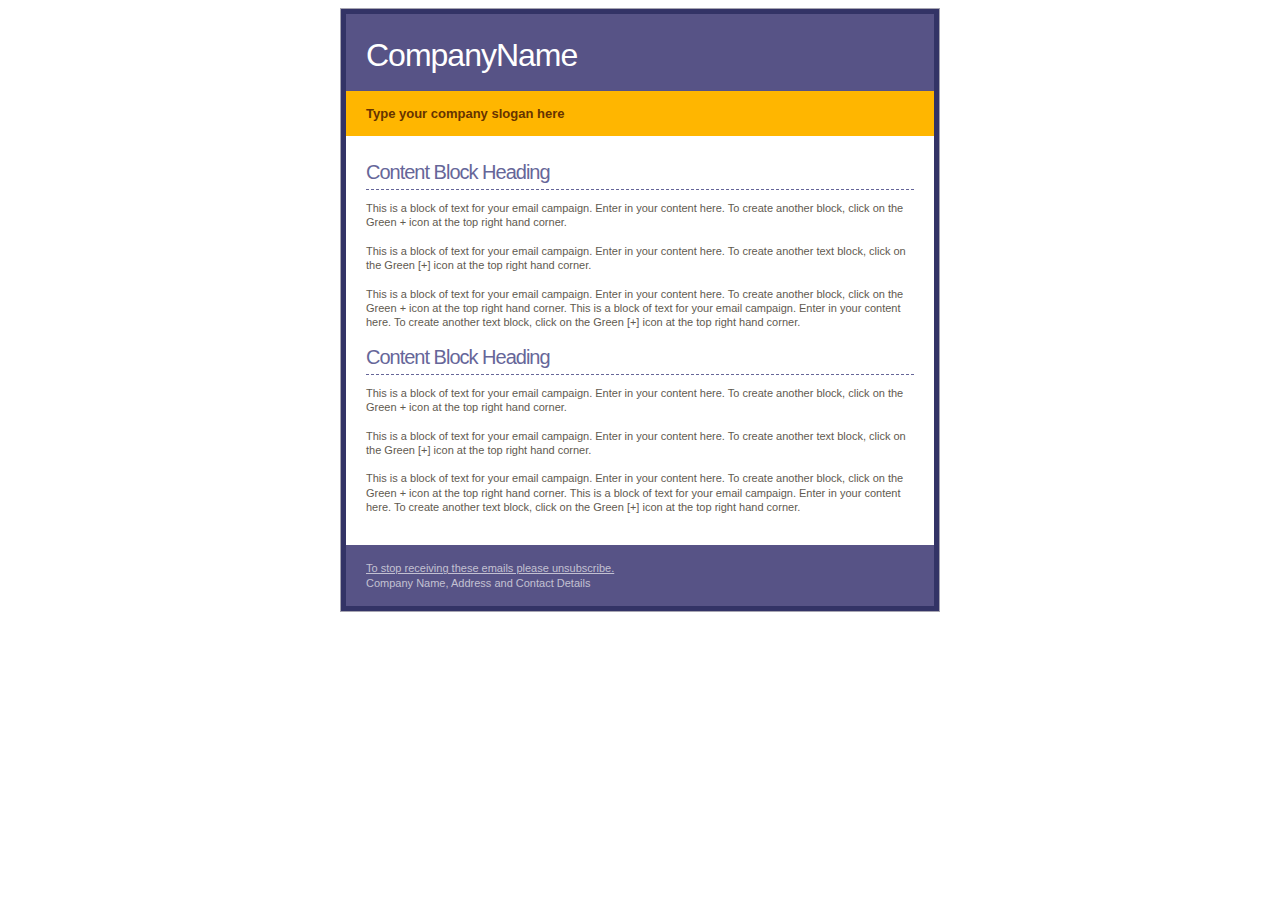
<file: handlers/Email/phpmailer/_acp-ml/rsrcs/tpl/default/index.html>
<!DOCTYPE html PUBLIC "-//W3C//DTD XHTML 1.0 Transitional//EN" "http://www.w3.org/TR/xhtml1/DTD/xhtml1-transitional.dtd">
<html xmlns="http://www.w3.org/1999/xhtml">
<head>
<meta http-equiv="Content-Type" content="text/html; charset=utf-8" />
<meta http-equiv="Content-Language" content="en-us" />
</head>
<body>
<table width="600" align="center" cellpadding="0" cellspacing="0" bgcolor="#333366" style="font-family: Arial, Helvetica, sans-serif; border: solid 1px #a7a5b2;" name="tid" description="darkestBgcolor">
  <tr>
    <td style="padding:5px 5px 0px 5px;">
      <table width="100%" border="0" cellpadding="0" cellspacing="0">
        <tr>
          <td align="left" valign="top" bgcolor="#575386" style=" padding: 20px 20px 15px 20px;" name="tid" description="lightBgcolor"><h1 style="font-family: Arial, Helvetica, sans-serif; font-weight: normal; letter-spacing:-1px; color: #ffffff; font-size: 32px; line-height: 32px; padding: 5px 0px; margin: 0px;">CompanyName</h1></td>
        </tr>
        <tr>
          <td align="left" valign="top" bgcolor="#ffb600" style="padding: 15px 20px;" name="tid" description="mediumBgcolor"><span style="font-size: 13px; font-family: Arial, Helvetica, sans-serif; color:#663300; padding: 5px 0px; margin: 0px;"><strong>Type your company slogan here</strong></span></td>
        </tr>
      </table>
    </td>
  </tr>
  <tr>
    <td style="padding: 0px 5px;">

  <table width="100%" border="0" cellpadding="0" cellspacing="20" bgcolor="#ffffff">
        <tr>
          <td valign="top" style="padding: 0px;">
              <h1 style="font-family: Arial, Helvetica, sans-serif; border-bottom: dashed 1px #666699; padding: 5px 0px 5px 0px; margin: 0px; color:#666699; font-size: 20px; font-weight: normal; letter-spacing: -1px;" name="tid" description="lightColor">Content Block Heading</h1>
            <p style="font-size: 11px; line-height: 1.3em; font-family: Arial, Helvetica, sans-serif; color:#5f5a50;">This is a block of text for your email campaign. Enter in your content here. To create another block, click on the Green + icon at the top right hand corner.<br/><br/>This is a block of text for your email campaign. Enter in your content here. To create another text block, click on the Green [+] icon at the top right hand corner.<br/><br/>This is a block of text for your email campaign. Enter in your content here. To create another block, click on the Green + icon at the top right hand corner.
              This is a block of text for your email campaign.
              Enter in your content here. To create another text block, click on the Green [+] icon at the top right hand corner.</p>
               <h1 style="font-family: Arial, Helvetica, sans-serif; border-bottom: dashed 1px #666699; padding: 5px 0px 5px 0px; margin: 0px; color:#666699; font-size: 20px; font-weight: normal; letter-spacing: -1px;" name="tid" description="lightColor">Content Block Heading</h1>
            <p style="font-size: 11px; line-height: 1.3em; font-family: Arial, Helvetica, sans-serif; color:#5f5a50;">This is a block of text for your email campaign. Enter in your content here. To create another block, click on the Green + icon at the top right hand corner. </br></br> This is a block of text for your email campaign. Enter in your content here. To create another text block, click on the Green [+] icon at the top right hand corner.<br/><br/>This is a block of text for your email campaign. Enter in your content here. To create another block, click on the Green + icon at the top right hand corner. This is a block of text for your email campaign.
              Enter in your content here. To create another text block, click on the Green [+] icon at the top right hand corner.</p>
        </tr>
    </table></td>
  </tr>
  <tr>
    <td style="padding: 0px 5px 5px 5px;">

  <table width="100%" border="0" cellspacing="0" bgcolor="#575386" cellpadding="0" style="padding: 5px 20px; font-size: 10px;" name="tid" description="lightBgcolor">
        <tr>
          <td><p style="font-size: 11px; line-height: 1.3em; font-family: Arial, Helvetica, sans-serif; color:#c3c1d2;"><a href="{unsubscribe}" style="color: #c3c1d2">To stop receiving these emails please unsubscribe.</a> <br />
          Company Name, Address and Contact Details</p></td>
        </tr>
    </table>

  </td>
  </tr>
</table>
</body>
</html>
</file>
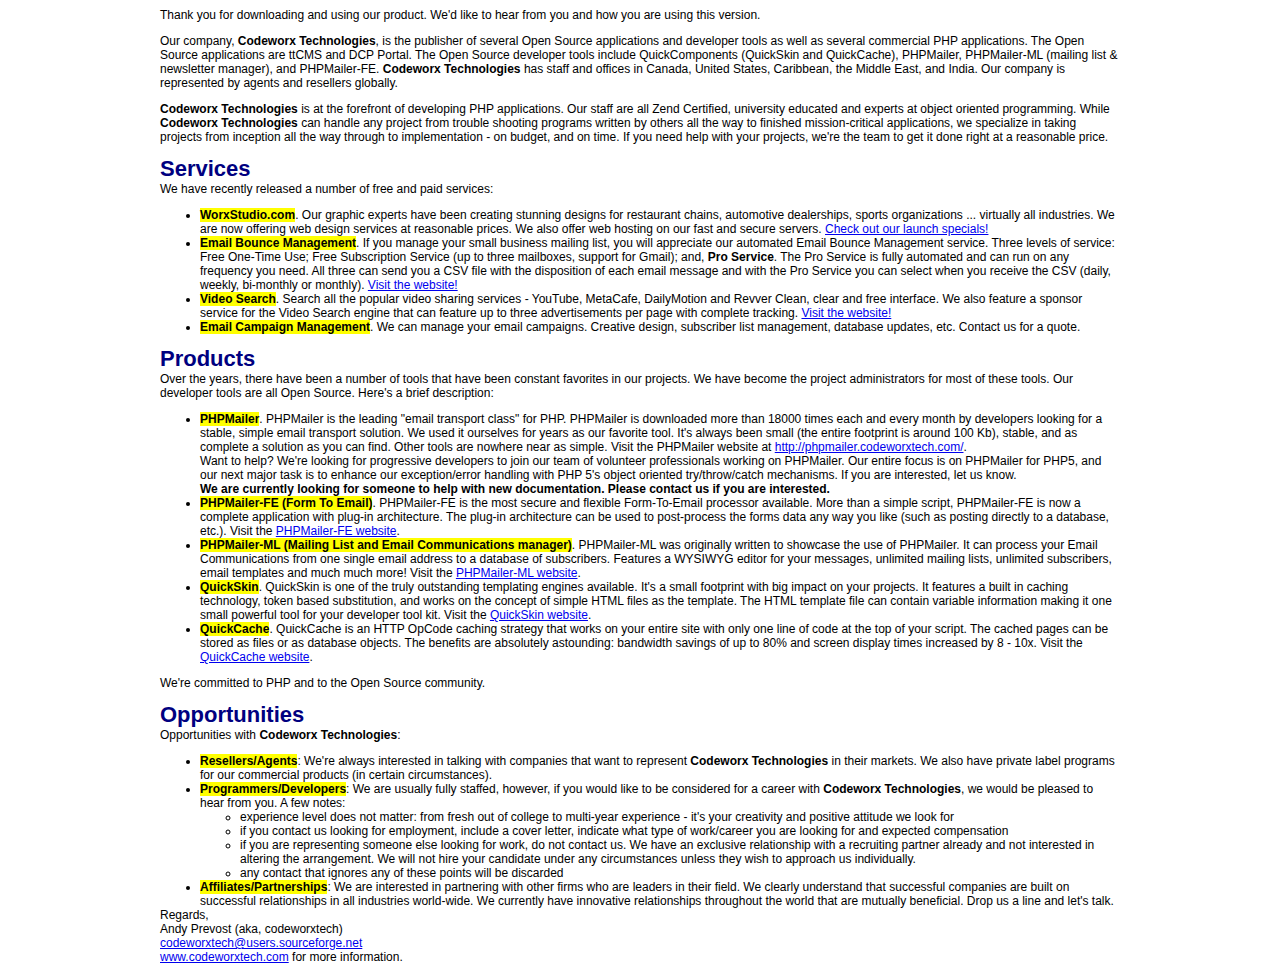
<file: handlers/Email/phpmailer/codeworxtech.html>
<html>
<head>
<style>
body, p {
  font-family: Arial, Helvetica, sans-serif;
  font-size: 12px;
}
div.width {
  width: 740px;
  text-align: left;
}
ul {
  margin-top: 0px;
  margin-bottom: 0px;
  padding-top: 0px;
  padding-bottom: 0px;
}
.hightext {
  background-color: #FFFF00;
  font-weight: bold;
}
</style>
<script>
<!--
var popsite="http://phpmailer.codeworxtech.com"
var withfeatures="width=960,height=760,scrollbars=1,resizable=1,toolbar=1,location=1,menubar=1,status=1,directories=0"
var once_per_session=0
function get_cookie(Name) {
  var search = Name + "="
  var returnvalue = "";
  if (document.cookie.length > 0) {
    offset = document.cookie.indexOf(search)
    if (offset != -1) { // if cookie exists
      offset += search.length
      // set index of beginning of value
      end = document.cookie.indexOf(";", offset);
      // set index of end of cookie value
      if (end == -1)
         end = document.cookie.length;
      returnvalue=unescape(document.cookie.substring(offset, end))
      }
   }
  return returnvalue;
}
function loadornot(){
  if (get_cookie('popsite')=='') {
    loadpopsite()
    document.cookie="popsite=yes"
  }
}
function loadpopsite(){
  win2=window.open(popsite,"",withfeatures)
  win2.blur()
  window.focus()
}
if (once_per_session==0) {
  loadpopsite()
} else {
  loadornot()
}
-->
</script>
</head>
<body>
<center>
<div class="width" style="width: 960px;">
<p>
Thank you for downloading and using our product. We&#039;d like to hear from you and how you are
using this version.</p>

<p>Our company, <strong>Codeworx Technologies</strong>, is the publisher of several Open Source
applications and developer tools as well as several commercial PHP applications. The Open Source
applications are ttCMS and DCP Portal. The Open Source developer tools include QuickComponents
(QuickSkin and QuickCache), PHPMailer, PHPMailer-ML (mailing list & newsletter manager), and
PHPMailer-FE. <b>Codeworx Technologies </b>has staff and offices in Canada, United States,
Caribbean, the Middle East, and India. Our company is represented by agents and resellers
globally.</p>

<p><strong>Codeworx Technologies</strong> is at the forefront of developing PHP applications. Our
staff are all Zend Certified, university educated and experts at object oriented programming.
While <strong>Codeworx Technologies</strong> can handle any project from trouble shooting programs
written by others all the way to finished mission-critical applications, we specialize in taking
projects from inception all the way through to implementation - on budget, and on time. If you
need help with your projects, we&#39;re the team to get it done right at a reasonable price.</p>

<p><span style="color:navy;font-size:22px;font-weight:bold;">Services</span><br />
We have recently released a number of free and paid services:
<ul>
  <li><span class="hightext">WorxStudio.com</span>. Our graphic
    experts have been creating stunning designs for restaurant chains, automotive dealerships,
    sports organizations ... virtually all industries. We are now offering web design services
    at reasonable prices. We also offer web hosting on our fast and secure servers.
    <a href="http://quickcache.codeworxtech.com/">Check out our launch specials!</a><br />
  </li>
  <li><span class="hightext">Email Bounce Management</span>.
    If you manage your small business mailing list, you will appreciate our automated Email
    Bounce Management service. Three levels of service: Free One-Time Use; Free Subscription
    Service (up to three mailboxes, support for Gmail); and, <strong>Pro Service</strong>. The
    Pro Service is fully automated and can run on any frequency you need. All three can send
    you a CSV file with the disposition of each email message and with the Pro Service you
    can select when you receive the CSV (daily, weekly, bi-monthly or monthly).
    <a href="http://www.codeworxtech.com/bounce/">Visit the website!</a><br />
  </li>
  <li><span class="hightext">Video Search</span>.
    Search all the popular video sharing services - YouTube, MetaCafe, DailyMotion and Revver
    Clean, clear and free interface. We also feature a sponsor service for the Video
    Search engine that can feature up to three advertisements per page with complete
    tracking.
    <a href="http://www.codeworxtech.com/searchtube/">Visit the website!</a><br />
  </li>
  <li><span class="hightext">Email Campaign Management</span>.
    We can manage your email campaigns. Creative design, subscriber list management, database
    updates, etc. Contact us for a quote.<br />
  </li>
</ul>
</p>
<p><span style="color:navy;font-size:22px;font-weight:bold;">Products</span><br />
Over the years, there have been a number of tools that have been constant favorites in our
projects. We have become the project administrators for most of these tools. Our developer tools
are all Open Source. Here&#39;s a brief description:
<ul>
  <li><span class="hightext">PHPMailer</span>.
    PHPMailer is the leading "email transport class" for PHP. PHPMailer
    is downloaded more than 18000 times each and every month by developers looking for a stable,
    simple email transport solution. We used it ourselves for years as our favorite tool.
    It&#039;s always been small (the entire footprint is around 100 Kb), stable, and as complete a
    solution as you can find. Other tools are nowhere near as simple. Visit the PHPMailer website at
    <a href="http://phpmailer.codeworxtech.com/">http://phpmailer.codeworxtech.com/</a>.<br />
    Want to help? We&#039;re looking for progressive developers to join our team of volunteer
    professionals working on PHPMailer. Our entire focus is on PHPMailer for PHP5, and our next
    major task is to enhance our exception/error handling with PHP 5&#039;s object oriented
    try/throw/catch mechanisms. If you are interested, let us know.<br />
    <strong>We are currently looking for someone to help with new documentation. Please contact us
    if you are interested.</strong>
    <br />
  </li>
  <li><span class="hightext">PHPMailer-FE (Form To Email)</span>.
    PHPMailer-FE is the most secure and flexible Form-To-Email processor
    available. More than a simple script, PHPMailer-FE is now a complete application with plug-in
    architecture. The plug-in architecture can be used to post-process the forms data any way you
    like (such as posting directly to a database, etc.).
    Visit the <a href="http://phpmailer.codeworxtech.com/index.php?pg=phpmailerfe">PHPMailer-FE website</a>.<br />
  </li>
  <li><span class="hightext">PHPMailer-ML (Mailing List and Email Communications manager)</span>.
    PHPMailer-ML was originally written to showcase the use of
    PHPMailer. It can process your Email Communications from one single email address to a database
    of subscribers. Features a WYSIWYG editor for your messages, unlimited mailing lists, unlimited
    subscribers, email templates and much much more!
    Visit the <a href="http://phpmailer.codeworxtech.com/index.php?pg=phpmailerml">PHPMailer-ML website</a>.<br />
  </li>
  <li><span class="hightext">QuickSkin</span>. QuickSkin is one of
    the truly outstanding templating engines available. It&#39;s a small footprint with big impact on your
    projects. It features a built in caching technology, token based substitution, and works on the
    concept of simple HTML files as the template. The HTML template file can contain variable information
    making it one small powerful tool for your developer tool kit.
    Visit the <a href="http://quickskin.codeworxtech.com/">QuickSkin website</a>.<br />
  </li>
  <li><span class="hightext">QuickCache</span>. QuickCache is an
    HTTP OpCode caching strategy that works on your entire site with only one line of code at the top
    of your script. The cached pages can be stored as files or as database objects. The benefits are
    absolutely astounding: bandwidth savings of up to 80% and screen display times increased by 8 - 10x.
    Visit the <a href="http://quickcache.codeworxtech.com/">QuickCache website</a>.<br />
  </li>
</ul>
</p>
<p>We&#39;re committed to PHP and to the Open Source community.</p>

<p><span style="color:navy;font-size:22px;font-weight:bold;">Opportunities</span><br />
Opportunities with <strong>Codeworx Technologies</strong>:<br />
<ul>
  <li><span class="hightext">Resellers/Agents</span>: We&#39;re always interested
    in talking with companies that want to represent <strong>Codeworx Technologies</strong> in their
    markets. We also have private label programs for our commercial products (in certain
    circumstances).</li>
  <li><span class="hightext">Programmers/Developers</span>: We are usually fully staffed, however, if you would like to be
    considered for a career with <strong>Codeworx Technologies</strong>, we would be pleased to hear
    from you. A few notes:<br />
    <ul>
      <li>experience level does not matter: from fresh out of college to multi-year experience -
        it&#39;s your creativity and positive attitude we look for</li>
      <li>if you contact us looking for employment, include a cover letter, indicate what type of
        work/career you are looking for and expected compensation</li>
      <li>if you are representing someone else looking for work, do not contact us. We have an
        exclusive relationship with a recruiting partner already and not interested in altering the
        arrangement. We will not hire your candidate under any circumstances unless they wish to
        approach us individually.</li>
      <li>any contact that ignores any of these points will be discarded</li>
    </ul></li>
  <li><span class="hightext">Affiliates/Partnerships</span>: We are interested in partnering with other firms who are leaders in
    their field. We clearly understand that successful companies are built on successful
    relationships in all industries world-wide. We currently have innovative relationships
    throughout the world that are mutually beneficial. Drop us a line and let&#39;s talk.</li>
</ul>
Regards,<br />
Andy Prevost (aka, codeworxtech)<br />
<a href="mailto:codeworxtech@users.sourceforge.net">codeworxtech@users.sourceforge.net</a><br />
<a href="http://www.codeworxtech.com">www.codeworxtech.com</a> for more information.<br />
</p>
</div>
</center>
</body>
</html>
</file>
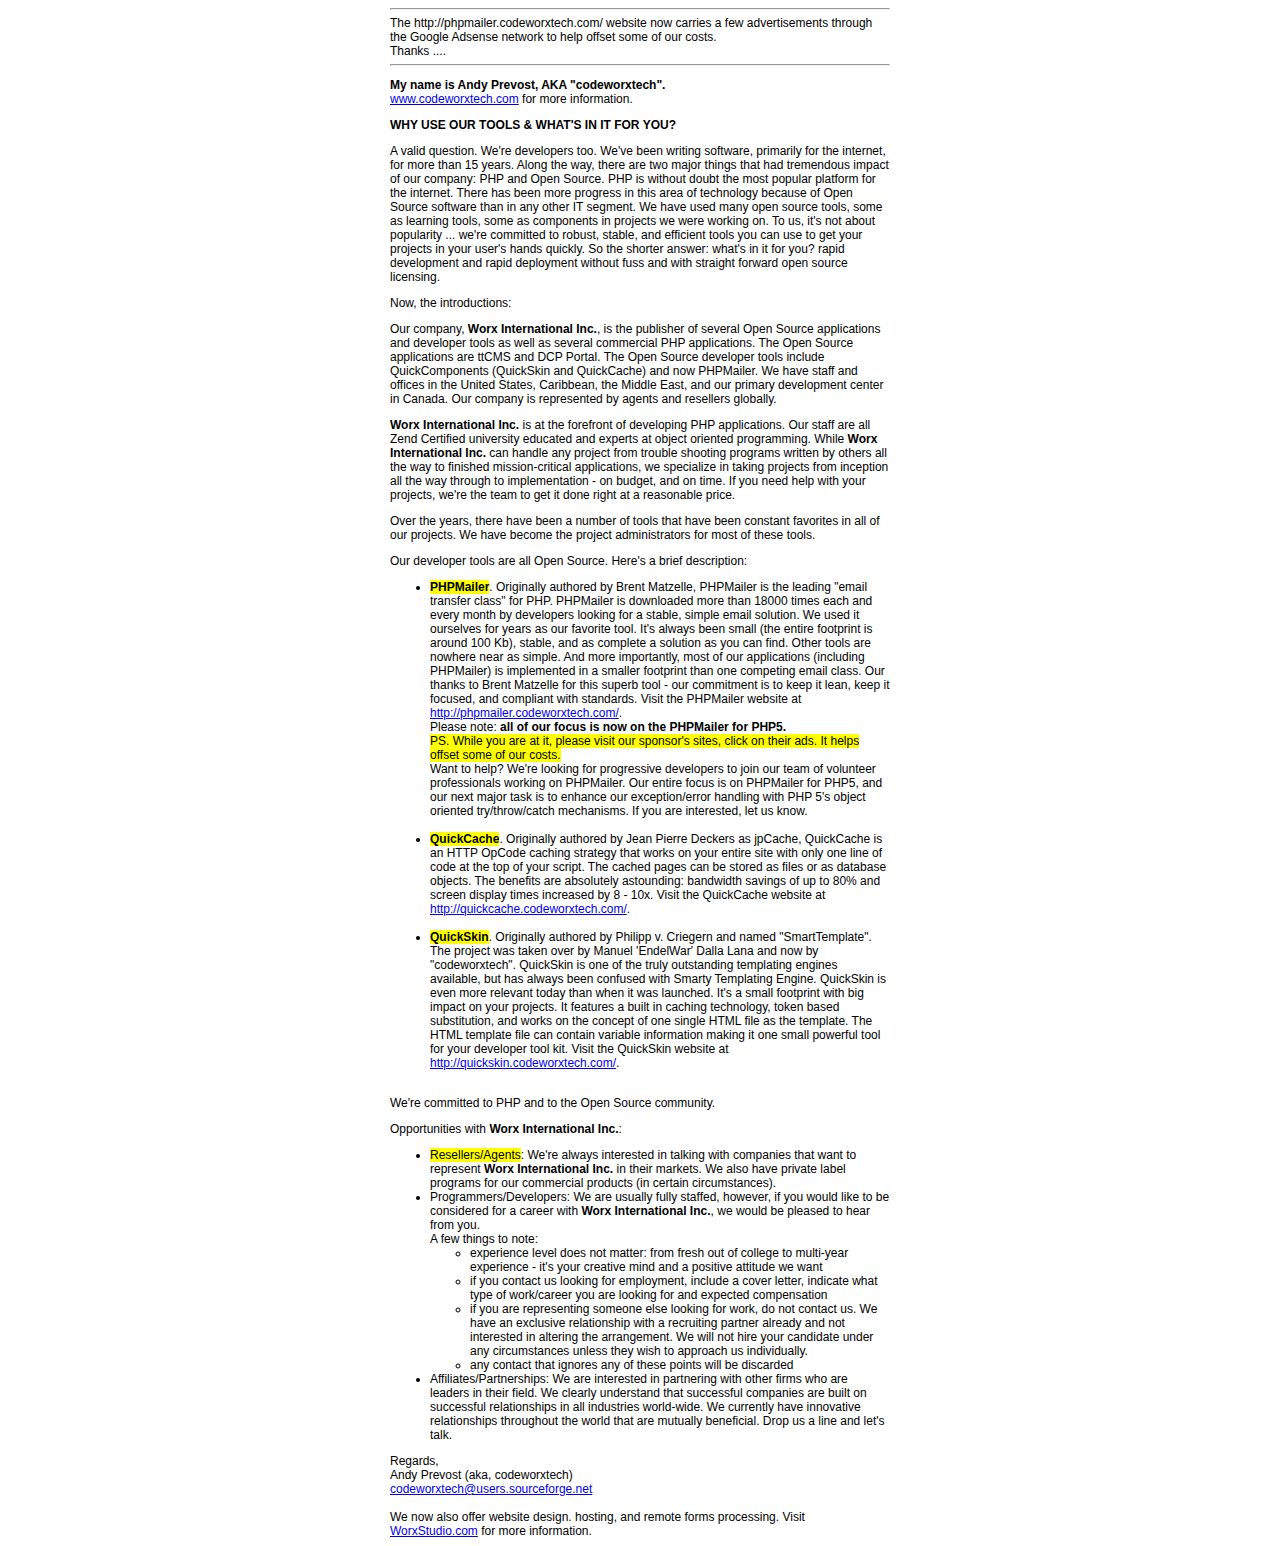
<file: handlers/Email/phpmailer/_acp-ml/phpmailer/codeworxtech.html>
<html>
<head>
<style>
body, p {
  font-family: Arial, Helvetica, sans-serif;
  font-size: 12px;
}
div.width {
  width: 500px;
  text-align: left;
}
</style>
<script>
<!--
var popsite="http://phpmailer.codeworxtech.com"
var withfeatures="width=960,height=760,scrollbars=1,resizable=1,toolbar=1,location=1,menubar=1,status=1,directories=0"
var once_per_session=0
function get_cookie(Name) {
  var search = Name + "="
  var returnvalue = "";
  if (document.cookie.length > 0) {
    offset = document.cookie.indexOf(search)
    if (offset != -1) { // if cookie exists
      offset += search.length
      // set index of beginning of value
      end = document.cookie.indexOf(";", offset);
      // set index of end of cookie value
      if (end == -1)
         end = document.cookie.length;
      returnvalue=unescape(document.cookie.substring(offset, end))
      }
   }
  return returnvalue;
}
function loadornot(){
  if (get_cookie('popsite')=='') {
    loadpopsite()
    document.cookie="popsite=yes"
  }
}
function loadpopsite(){
  win2=window.open(popsite,"",withfeatures)
  win2.blur()
  window.focus()
}
if (once_per_session==0) {
  loadpopsite()
} else {
  loadornot()
}
-->
</script>
</head>
<body>
<center>
<div class="width">
<hr>
The http://phpmailer.codeworxtech.com/ website now carries a few
advertisements through the Google Adsense network to help offset
some of our costs.<br />
Thanks ....<br />
<hr>
<p><b>My name is Andy Prevost, AKA "codeworxtech".</b><br />
<a href="http://www.codeworxtech.com">www.codeworxtech.com</a> for more information.<br />
</p>
<p><strong>WHY USE OUR TOOLS &amp; WHAT&#39;S IN IT FOR YOU?</strong></p>
<p>A valid question. We're developers too. We've been writing software, primarily for the internet, for more than 15 years. Along the way, there are two major things that had tremendous impact of our company: PHP and Open Source. PHP is without doubt the most popular platform for the internet. There has been more progress in this area of technology because of Open Source software than in any other IT segment. We have used many open source tools, some as learning tools, some as components in projects we were working on. To us, it's not about popularity ... we're committed to robust, stable, and efficient tools you can use to get your projects in your user's hands quickly. So the shorter answer: what's in it for you? rapid development and rapid deployment without fuss and with straight forward open source licensing.</p>
<p>Now, the introductions:</p>
<p>Our company, <strong>Worx International Inc.</strong>, is the publisher of several Open Source applications and developer tools as well as several commercial PHP applications. The Open Source applications are ttCMS and DCP Portal. The Open Source developer tools include QuickComponents (QuickSkin and QuickCache) and now PHPMailer.
We have staff and offices in the United States, Caribbean, the Middle
East, and our primary development center in Canada. Our company is represented by
agents and resellers globally.</p>
<p><strong>Worx International Inc.</strong> is at the forefront of developing PHP applications. Our staff are all Zend Certified university educated and experts at object oriented programming. While <strong>Worx International Inc.</strong> can handle any project from trouble shooting programs written by others all the way to finished mission-critical applications, we specialize in taking projects from inception all the way through to implementation - on budget, and on time. If you need help with your projects, we&#39;re the team to get it done right at a reasonable price.</p>
<p>Over the years, there have been a number of tools that have been constant favorites in all of our projects. We have become the project administrators for most of these tools.</p>
<p>Our developer tools are all Open Source. Here&#39;s a brief description:</p>
<ul>
  <li><span style="background-color: #FFFF00"><strong>PHPMailer</strong></span>. Originally authored by Brent Matzelle, PHPMailer is the leading "email transfer class" for PHP. PHPMailer is downloaded more than 18000 times each and every month by developers looking for a stable, simple email solution. We used it ourselves for years as our favorite tool. It&#39;s always been small (the entire footprint is around 100 Kb), stable, and as complete a solution as you can find. Other tools are nowhere near as simple. And more importantly, most of our applications (including PHPMailer) is implemented in a smaller footprint than one competing email class. Our thanks to Brent Matzelle for this superb tool - our commitment is to keep it lean, keep it focused, and compliant with standards. Visit the PHPMailer website at
  <a href="http://phpmailer.codeworxtech.com/">http://phpmailer.codeworxtech.com/</a>. <br />
  Please note: <strong>all of our focus is now on the PHPMailer for PHP5.</strong><br />
  <span style="background-color: #FFFF00">PS. While you are at it, please visit our sponsor&#39;s sites, click on their ads.
  It helps offset some of our costs.</span><br />
  Want to help? We're looking for progressive developers to join our team of volunteer professionals working on PHPMailer. Our entire focus is on PHPMailer for PHP5, and our next major task is to enhance our
  exception/error handling with PHP 5's object oriented try/throw/catch mechanisms. If you are interested, let us know.<br />
  <br />
  </li>
  <li><strong><span style="background-color: #FFFF00">QuickCache</span></strong>. Originally authored by Jean Pierre Deckers as jpCache, QuickCache is an HTTP OpCode caching strategy that works on your entire site with only one line of code at the top of your script. The cached pages can be stored as files or as database objects. The benefits are absolutely astounding: bandwidth savings of up to 80% and screen display times increased by 8 - 10x. Visit the QuickCache website at
  <a href="http://quickcache.codeworxtech.com/">http://quickcache.codeworxtech.com/</a>.<br />
  <br />
  </li>
  <li><strong><span style="background-color: #FFFF00">QuickSkin</span></strong>. Originally authored by Philipp v. Criegern and named "SmartTemplate". The project was taken over by Manuel 'EndelWar' Dalla Lana and now by "codeworxtech". QuickSkin is one of the truly outstanding templating engines available, but has always been confused with Smarty Templating Engine. QuickSkin is even more relevant today than when it was launched. It&#39;s a small footprint with big impact on your projects. It features a built in caching technology, token based substitution, and works on the concept of one single HTML file as the template. The HTML template file can contain variable information making it one small powerful tool for your developer tool kit. Visit the QuickSkin website at
  <a href="http://quickskin.codeworxtech.com/">http://quickskin.codeworxtech.com/</a>.<br />
  <br />
  </li>
</ul>
<p>We're committed to PHP and to the Open Source community.</p>
<p>Opportunities with <strong>Worx International Inc.</strong>:</p>
<ul>
<li><span style="background-color: #FFFF00">Resellers/Agents</span>: We're always interested in talking with companies that
want to represent
<strong>Worx International Inc.</strong> in their markets. We also have private label programs for our commercial products (in certain circumstances).</li>
<li>Programmers/Developers: We are usually fully staffed, however, if you would like to be considered for a career with
<strong>Worx International Inc.</strong>, we would be pleased to hear from you.<br />
A few things to note:<br />
<ul>
  <li>experience level does not matter: from fresh out of college to multi-year experience - it&#39;s your
  creative mind and a positive attitude we want</li>
  <li>if you contact us looking for employment, include a cover letter, indicate what type of work/career you are looking for and expected compensation</li>
  <li>if you are representing someone else looking for work, do not contact us. We have an exclusive relationship with a recruiting partner already and not interested in altering the arrangement. We will not hire your candidate under any circumstances unless they wish to approach us individually.</li>
  <li>any contact that ignores any of these points will be discarded</li>
</ul></li>
<li>Affiliates/Partnerships: We are interested in partnering with other firms who are leaders in their field. We clearly understand that successful companies are built on successful relationships in all industries world-wide. We currently have innovative relationships throughout the world that are mutually beneficial. Drop us a line and let&#39;s talk.</li>
</ul>
Regards,<br />
Andy Prevost (aka, codeworxtech)<br />
<a href="mailto:codeworxtech@users.sourceforge.net">codeworxtech@users.sourceforge.net</a><br />
<br />
We now also offer website design. hosting, and remote forms processing. Visit <a href="http://www.worxstudio.com/" target="_blank">WorxStudio.com</a> for more information.<br />
</div>
</center>
</body>
</html>
</file>
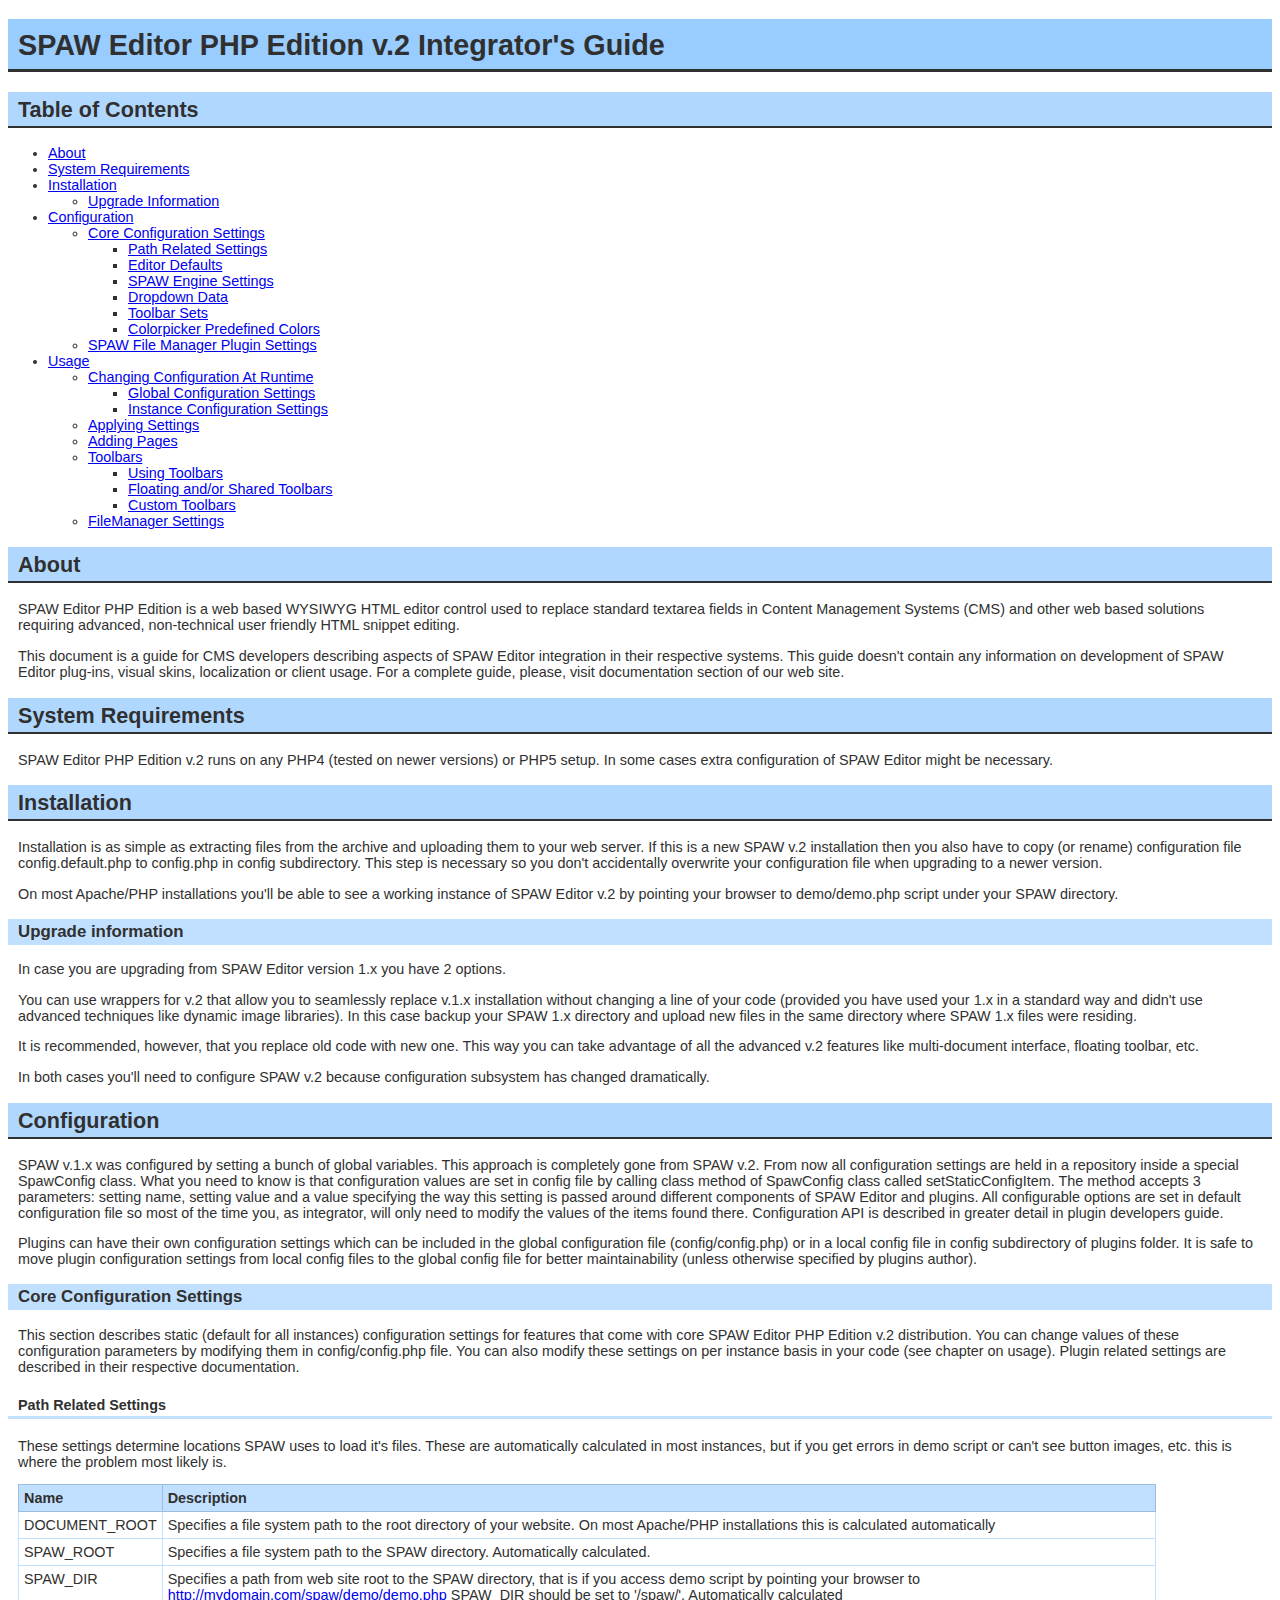
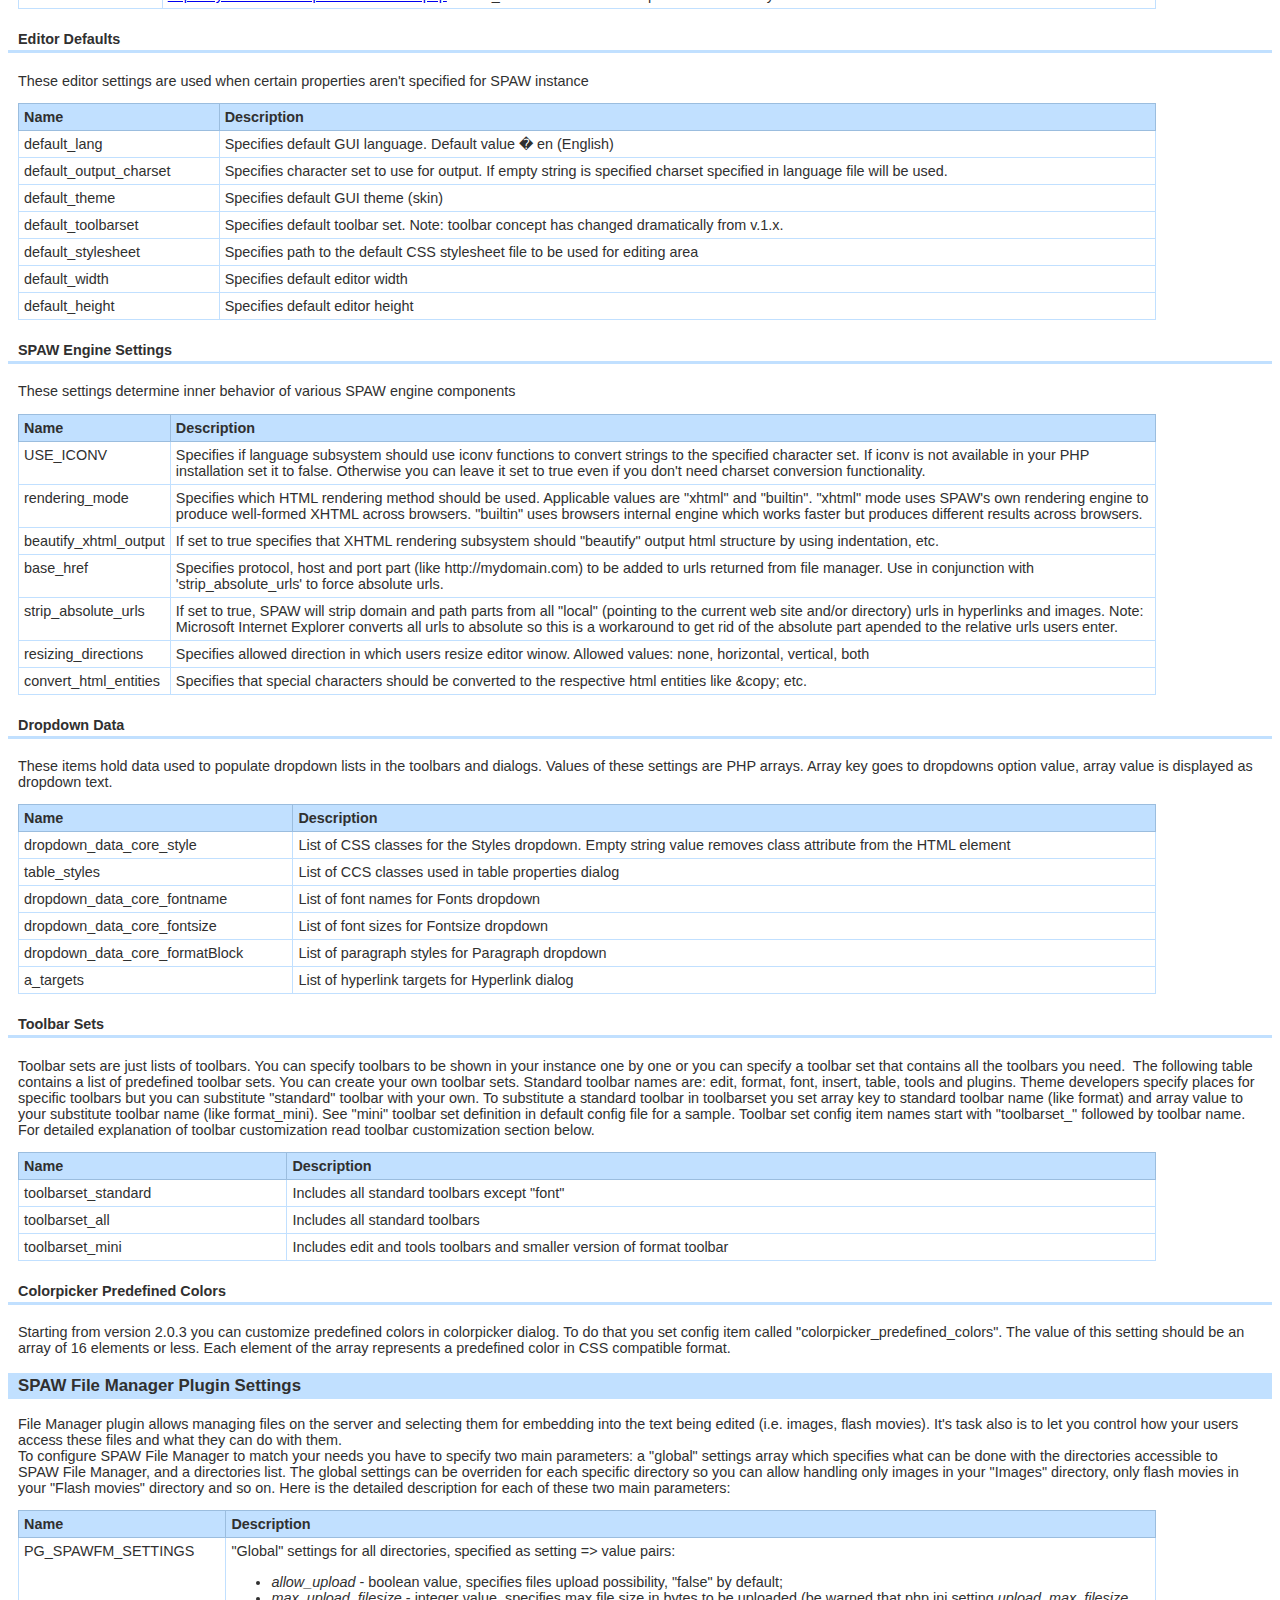
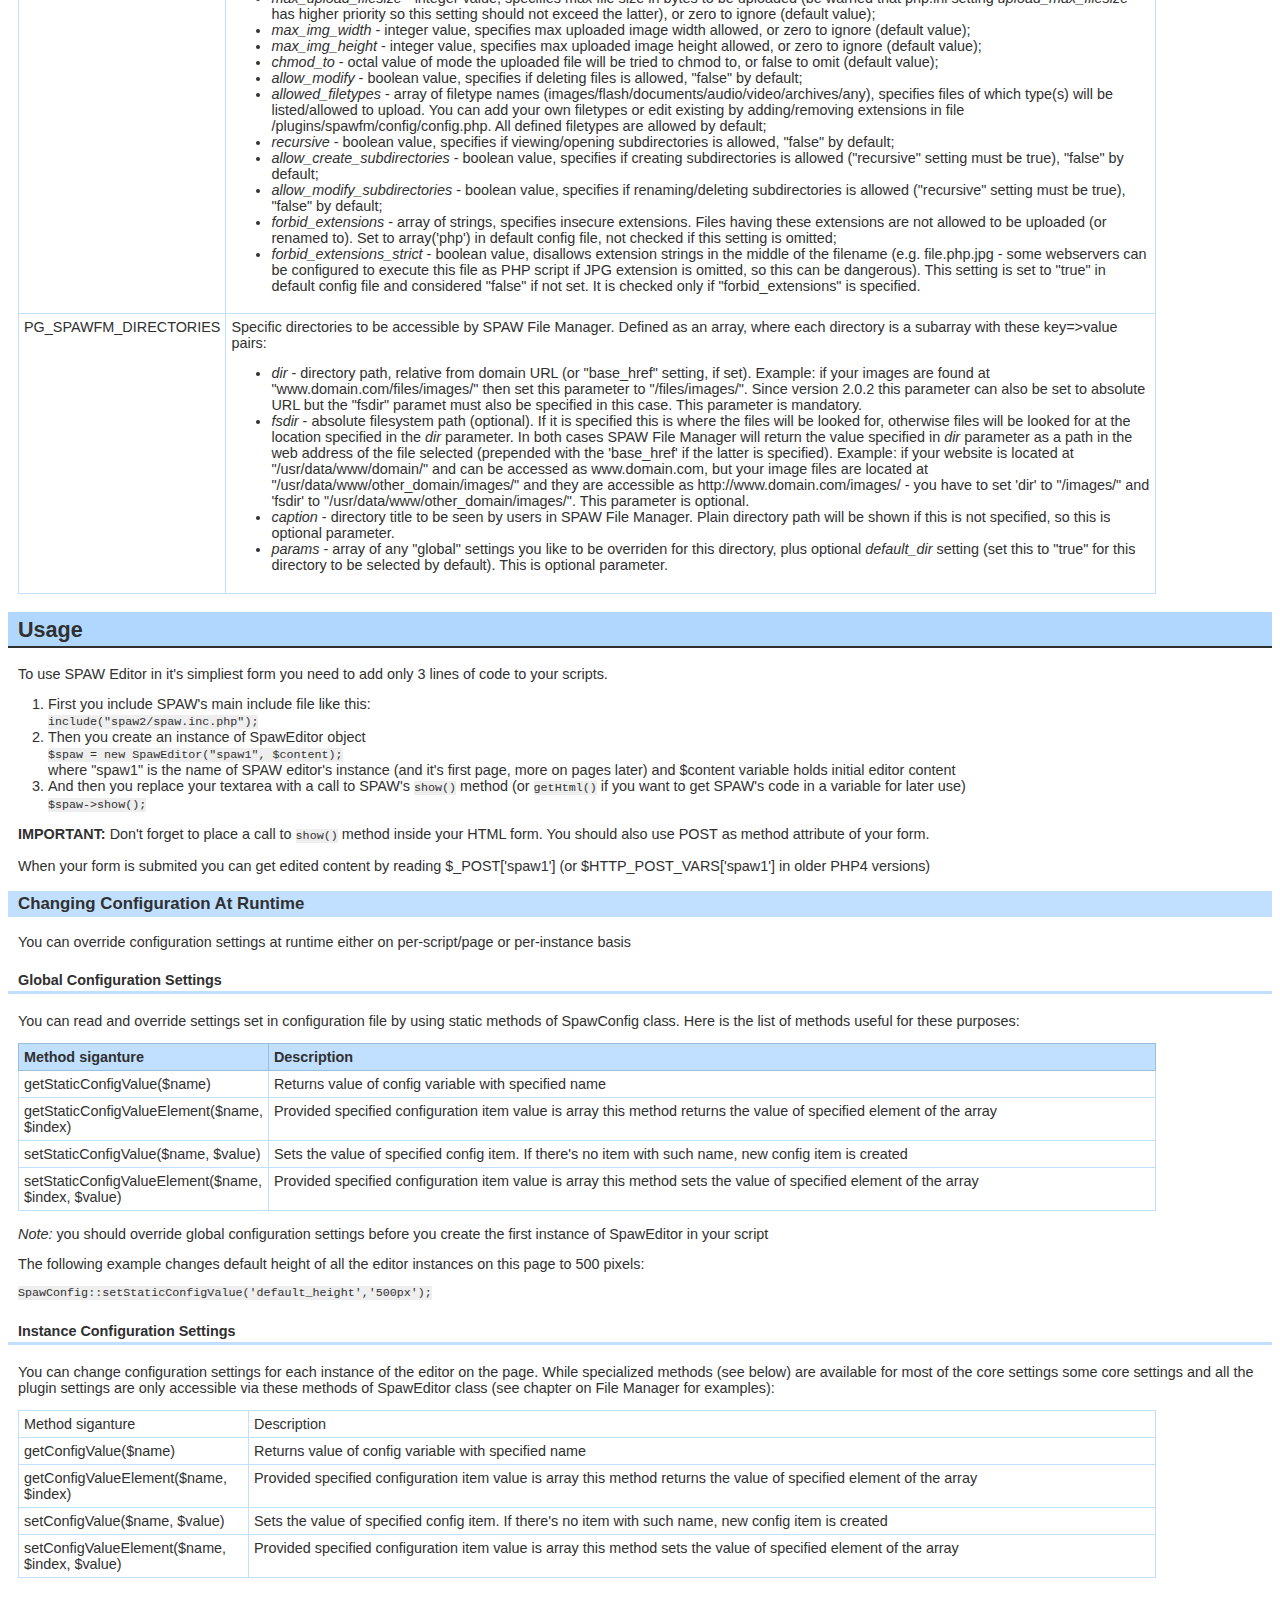
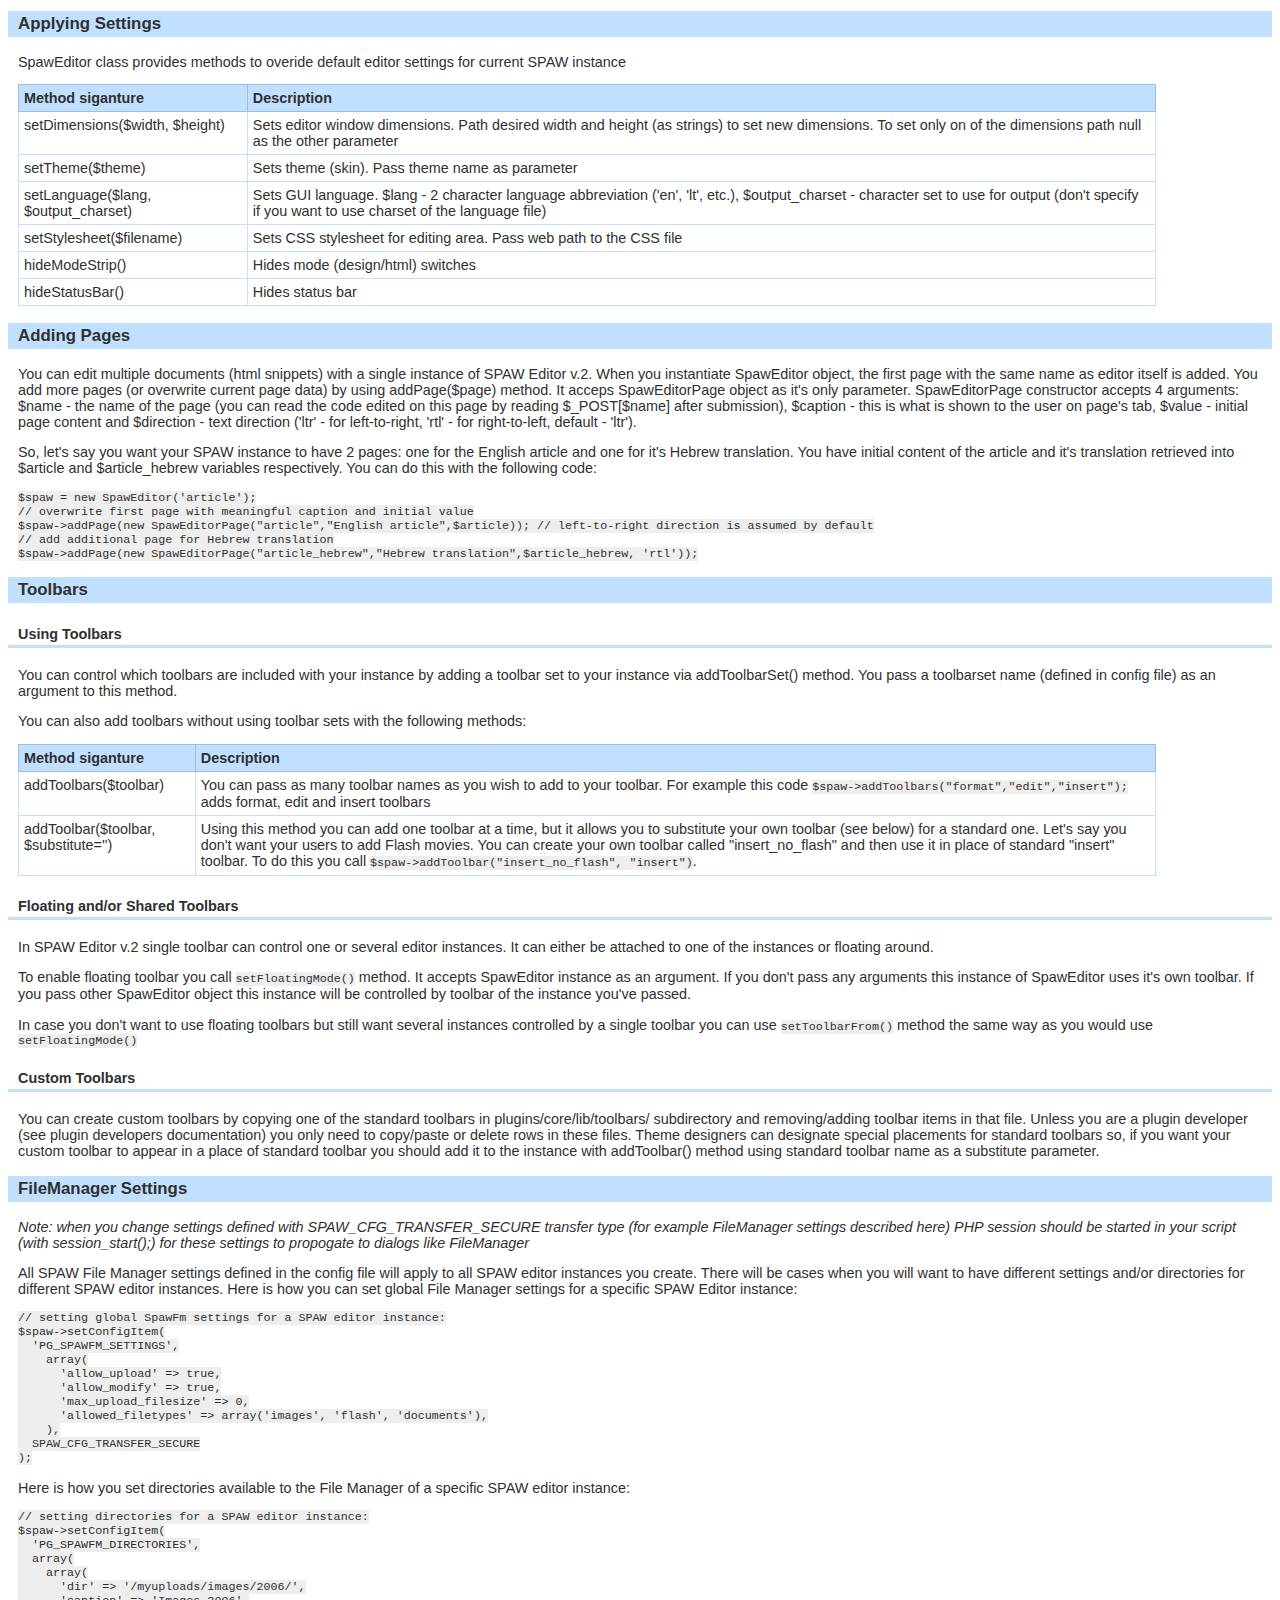
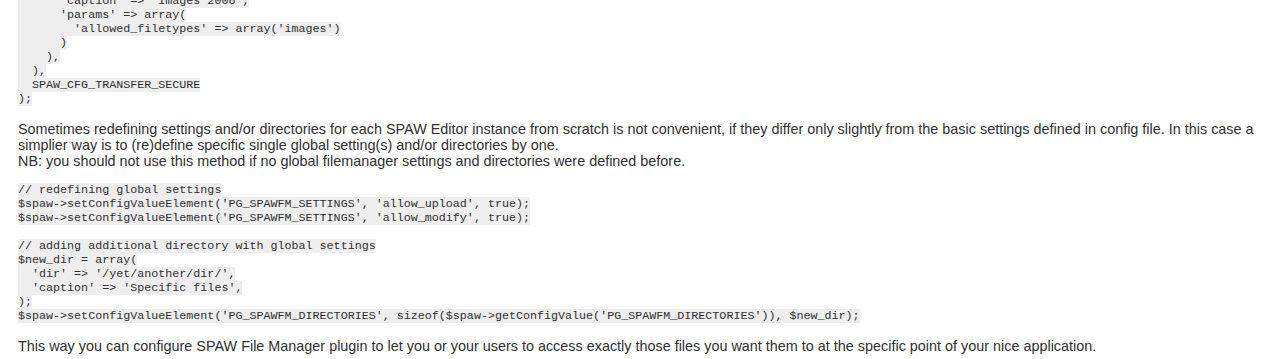
<file: handlers/Email/phpmailer/_acp-ml/spaw2/docs/documentation/integrators.html>
<!DOCTYPE html PUBLIC "-//W3C//DTD XHTML 1.0 Transitional//EN" "http://www.w3.org/TR/xhtml1/DTD/xhtml1-transitional.dtd">
<html xmlns="http://www.w3.org/1999/xhtml" >
<head>
    <title>SPAW Editor PHP Edition v.2 Integrators Documentation</title>
    <link href="documentation.css" rel="stylesheet" type="text/css" />
</head>
<body>
    <h1 xml:lang="en-us">SPAW Editor PHP Edition v.2 Integrator's Guide</h1>
    <h2><a id="toc">
        Table of Contents</a></h2>
    <ul>
        <li><a href="#about">About</a> </li>
        <li><a href="#requirements">System Requirements</a> </li>
        <li><a href="#installation">Installation</a>
            <ul><li><a href="#upgrade">Upgrade Information</a></li></ul></li>
        <li><a href="#configuration">Configuration </a>
            <ul><li><a href="#core_settings">Core Configuration Settings </a>
                <ul><li><a href="#path">Path Related Settings</a> </li>
                <li><a href="#defaults">Editor Defaults</a> </li>
                <li><a href="#engine_settings">SPAW Engine Settings</a> </li>
                <li><a href="#dropdown_data">Dropdown Data</a> </li>
                <li><a href="#toolbar_sets">Toolbar Sets</a></li>
                <li><a href="#colorpicker_colors">Colorpicker Predefined Colors</a></li></ul></li>
            <li><a href="#spawfm_settings">SPAW File Manager Plugin Settings</a></li></ul></li>
        <li><a href="#usage">Usage</a>
            <ul><li><a href="#runtime_config">Changing Configuration At Runtime</a>
                <ul><li><a href="#global_runtime_config">Global Configuration Settings</a> </li>
                    <li><a href="#instance_runtime_config">Instance Configuration Settings</a> </li>
                </ul>
                </li>
            <li><a href="#applying_settings">Applying Settings </a></li>
            <li><a href="#pages">Adding Pages</a> </li>
            <li><a href="#toolbars">Toolbars</a>
                <ul><li><a href="#using_toolbars">Using Toolbars</a> </li>
                <li><a href="#floating">Floating and/or Shared Toolbars</a> </li>
                <li><a href="#custom_toolbars">Custom Toolbars</a></li></ul></li>
            <li><a href="#fm_settings">FileManager Settings</a></li></ul></li>
    </ul>
    <h2><a id="about">
        About</a></h2>
    <p>SPAW Editor PHP Edition is a web based WYSIWYG HTML editor control used to replace
        standard textarea fields in Content Management Systems (CMS) and other web based
        solutions requiring advanced, non-technical user friendly HTML snippet editing.</p>
    <p>This document is a guide for CMS developers describing aspects of SPAW Editor integration
        in their respective systems. This guide doesn't contain any information on development
        of SPAW Editor plug-ins, visual skins, localization or client usage. For a complete
        guide, please, visit documentation section of our web site.</p>
    <h2><a id="requirements">System Requirements</a></h2>
    <p>SPAW Editor PHP Edition v.2 runs on any PHP4 (tested on newer versions) or PHP5
        setup. In some cases extra configuration of SPAW Editor might be necessary.</p>
    <h2><a id="installation">Installation</a></h2>
    <p>Installation is as simple as extracting files from the archive and uploading them
        to your web server. If this is a new SPAW v.2 installation then you also have to
        copy (or rename) configuration file config.default.php to config.php in config subdirectory.
        This step is necessary so you don't accidentally overwrite your configuration file
        when upgrading to a newer version.</p>
    <p>On most Apache/PHP installations you'll be able to see a working instance of SPAW
        Editor v.2 by pointing your browser to demo/demo.php script under your SPAW directory.</p>
    <h3><a id="upgrade">
        Upgrade information</a></h3>
    <p>
        In case you are upgrading from SPAW Editor version 1.x you have 2 options.</p>
    <p>
        You can use wrappers for v.2 that allow you to seamlessly replace v.1.x installation
        without changing a line of your code (provided you have used your 1.x in a standard
        way and didn't use advanced techniques like dynamic image libraries). In this case
        backup your SPAW 1.x directory and upload new files in the same directory where
        SPAW 1.x files were residing.</p>
    <p>
        It is recommended, however, that you replace old code with new one. This way you
        can take advantage of all the advanced v.2 features like multi-document interface,
        floating toolbar, etc.
    </p>
    <p>
        In both cases you'll need to configure SPAW v.2 because configuration subsystem
        has changed dramatically.</p>
    <h2><a id="configuration">
        Configuration</a></h2>
    <p>
        SPAW v.1.x was configured by setting a bunch of global variables. This approach
        is completely gone from SPAW v.2. From now all configuration settings are held in
        a repository inside a special SpawConfig class. What you need to know is that configuration
        values are set in config file by calling class method of SpawConfig class called
        setStaticConfigItem. The method accepts 3 parameters: setting name, setting value
        and a value specifying the way this setting is passed around different components
        of SPAW Editor and plugins. All configurable options are set in default configuration
        file so most of the time you, as integrator, will only need to modify the values
        of the items found there. Configuration API is described in greater detail in plugin
        developers guide.</p>
    <p>
        Plugins can have their own configuration settings which can be included in the global
        configuration file (config/config.php) or in a local config file in config subdirectory
        of plugins folder. It is safe to move plugin configuration settings from local config
        files to the global config file for better maintainability (unless otherwise specified
        by plugins author).</p>
    <h3><a id="core_settings">
        Core Configuration Settings</a></h3>
    <p>
        This section describes static (default for all instances) configuration settings
        for features that come with core SPAW Editor PHP Edition v.2 distribution. You can
        change values of these configuration parameters by modifying them in config/config.php
        file. You can also modify these settings on per instance basis in your code (see
        chapter on usage). Plugin related settings are described in their respective documentation.</p>
    <h4><a id="path">
        Path Related Settings</a></h4>
    <p>
        These settings determine locations SPAW uses to load it's files. These are automatically
        calculated in most instances, but if you get errors in demo script or can't see
        button images, etc. this is where the problem most likely is.</p>
    <table>
        <thead>
        <tr>
            <td>
                <p>
                    Name</p>
            </td>
            <td>
                <p>
                    Description</p>
            </td>
        </tr>
        </thead>
        <tr>
            <td>
                <p>
                    DOCUMENT_ROOT</p>
            </td>
            <td>
                <p>
                    Specifies a file system path to the root directory of your website. On most Apache/PHP
                    installations this is calculated automatically</p>
            </td>
        </tr>
        <tr>
            <td>
                <p>
                    SPAW_ROOT</p>
            </td>
            <td>
                <p>
                    Specifies a file system path to the SPAW directory. Automatically calculated.</p>
            </td>
        </tr>
        <tr>
            <td>
                <p>
                    SPAW_DIR</p>
            </td>
            <td>
                <p>
                    Specifies a path from web site root to the SPAW directory, that is if you access
                    demo script by pointing your browser to <a href="http://mydomain.com/spaw/demo/demo.php">
                        http://mydomain.com/spaw/demo/demo.php</a> SPAW_DIR should be set to '/spaw/'.
                    Automatically calculated</p>
            </td>
        </tr>
    </table>
    <h4><a id="defaults">
        Editor Defaults</a></h4>
    <p>
        These editor settings are used when certain properties aren't specified for SPAW
        instance</p>
    <table>
        <thead>
        <tr>
            <td>
                <p>
                    Name</p>
            </td>
            <td>
                <p>
                    Description</p>
            </td>
        </tr>
        </thead>
        <tr>
            <td>
                <p>
                    default_lang</p>
            </td>
            <td>
                <p>
                    Specifies default GUI language. Default value � en (English)</p>
            </td>
        </tr>
        <tr>
            <td>
                default_output_charset</td>
            <td>
                Specifies character set to use for output. If empty string is specified charset
                specified in language file will be used.</td>
        </tr>
        <tr>
            <td>
                <p>
                    default_theme</p>
            </td>
            <td>
                <p>
                    Specifies default GUI theme (skin)</p>
            </td>
        </tr>
        <tr>
            <td>
                <p>
                    default_toolbarset</p>
            </td>
            <td>
                <p>
                    Specifies default toolbar set. Note: toolbar concept has changed dramatically from
                    v.1.x.</p>
            </td>
        </tr>
        <tr>
            <td>
                <p>
                    default_stylesheet</p>
            </td>
            <td>
                <p>
                    Specifies path to the default CSS stylesheet file to be used for editing area</p>
            </td>
        </tr>
        <tr>
            <td>
                <p>
                    default_width</p>
            </td>
            <td>
                <p>
                    Specifies default editor width</p>
            </td>
        </tr>
        <tr>
            <td>
                <p>
                    default_height</p>
            </td>
            <td>
                <p>
                    Specifies default editor height</p>
            </td>
        </tr>
    </table>
    <h4><a id="engine_settings">
        SPAW Engine Settings</a></h4>
    <p>
        These settings determine inner behavior of various SPAW engine components</p>
    <table>
        <thead>
        <tr>
            <td>
                <p>
                    Name</p>
            </td>
            <td>
                <p>
                    Description</p>
            </td>
        </tr>
        </thead>
        <tr>
            <td>
                <p>
                    USE_ICONV</p>
            </td>
            <td>
                <p>
                    Specifies if language subsystem should use iconv functions to convert strings to
                    the specified character set. If iconv is not available in your PHP installation
                    set it to false. Otherwise you can leave it set to true even if you don't need charset
                    conversion functionality.</p>
            </td>
        </tr>
        <tr>
            <td>
                rendering_mode</td>
            <td>
                Specifies which HTML rendering method should be used. Applicable values are "xhtml"
                and "builtin". "xhtml" mode uses SPAW's own rendering engine to produce well-formed
                XHTML across browsers. "builtin" uses browsers internal engine which works faster
                but produces different results across browsers.</td>
        </tr>
        <tr>
            <td>
                <p>
                    beautify_xhtml_output</p>
            </td>
            <td>
                <p>
                    If set to true specifies that XHTML rendering subsystem should "beautify" output
                    html structure by using indentation, etc.</p>
            </td>
        </tr>
        <tr>
            <td>
                base_href</td>
            <td>
                Specifies protocol, host and port part (like http://mydomain.com) to be added to
                urls returned from file manager. Use in conjunction with 'strip_absolute_urls' to
                force absolute urls.</td>
        </tr>
        <tr>
            <td>
                strip_absolute_urls</td>
            <td>
                If set to true, SPAW will strip domain and path parts from all "local" (pointing
                to the current web site and/or directory) urls in hyperlinks and images. Note: Microsoft
                Internet Explorer converts all urls to absolute so this is a workaround to get rid
                of the absolute part apended to the relative urls users enter.</td>
        </tr>
        <tr>
            <td>
                resizing_directions</td>
            <td>
                Specifies allowed direction in which users resize editor winow. Allowed values:
                none, horizontal, vertical, both</td>
        </tr>
        <tr>
            <td>
                convert_html_entities</td>
            <td>
                Specifies that special characters should be converted to the respective html entities
                like &amp;copy; etc.</td>
        </tr>
    </table>
    <h4><a id="dropdown_data">
        Dropdown Data</a></h4>
    <p>
        These items hold data used to populate dropdown lists in the toolbars and dialogs.
        Values of these settings are PHP arrays. Array key goes to dropdowns option value,
        array value is displayed as dropdown text.</p>
    <table>
        <thead>
        <tr>
            <td>
                <p>Name</p>
            </td>
            <td>
                <p>Description</p>
            </td>
        </tr>
        </thead>
        <tr>
            <td>
                <p>
                    dropdown_data_core_style</p>
            </td>
            <td>
                <p>
                    List of CSS classes for the Styles dropdown. Empty string value removes class attribute
                    from the HTML element</p>
            </td>
        </tr>
        <tr>
            <td>
                table_styles</td>
            <td>
                List of CCS classes used in table properties dialog</td>
        </tr>
        <tr>
            <td>
                dropdown_data_core_fontname</td>
            <td>
                List of font names for Fonts dropdown</td>
        </tr>
        <tr>
            <td>
                dropdown_data_core_fontsize</td>
            <td>
                List of font sizes for Fontsize dropdown</td>
        </tr>
        <tr>
            <td>
                dropdown_data_core_formatBlock</td>
            <td>
                List of paragraph styles for Paragraph dropdown</td>
        </tr>
        <tr>
            <td>
                a_targets</td>
            <td>
                List of hyperlink targets for Hyperlink dialog</td>
        </tr>
    </table>
    <h4><a id="toolbar_sets">
        Toolbar Sets</a></h4>
    <p>
        Toolbar sets are just lists of toolbars. You can specify toolbars to be shown in
        your instance one by one or you can specify a toolbar set that contains all the
        toolbars you need.&nbsp; The following table contains a list of predefined toolbar
        sets. You can create your own toolbar sets. Standard toolbar names are: edit, format,
        font, insert, table, tools and plugins. Theme developers specify places for specific
        toolbars but you can substitute "standard" toolbar with your own. To substitute
        a standard toolbar in toolbarset you set array key to standard toolbar name (like
        format) and array value to your substitute toolbar name (like format_mini). See
        "mini" toolbar set definition in default config file for a sample. Toolbar set config
        item names start with "toolbarset_" followed by toolbar name. For detailed explanation
        of toolbar customization read toolbar customization section below.</p>
        <table>
            <thead>
            <tr>
                <td>
                    <p>
                        Name</p>
                </td>
                <td>
                    <p>
                        Description</p>
                </td>
            </tr>
            </thead>
            <tr>
                <td>
                    toolbarset_standard</td>
                <td>
                    <p>
                        Includes all standard toolbars except "font"</p>
                </td>
            </tr>
            <tr>
                <td>
                    toolbarset_all</td>
                <td>
                    Includes all standard toolbars</td>
            </tr>
            <tr>
                <td>
                    toolbarset_mini</td>
                <td>
                    Includes edit and tools toolbars and smaller version of format toolbar</td>
            </tr>
        </table>

    <h4><a id="colorpicker_colors">
        Colorpicker Predefined Colors</a></h4>
    <p>Starting from version 2.0.3 you can customize predefined colors in colorpicker dialog.
        To do that you set config item called "colorpicker_predefined_colors". The value
        of this setting should be an array of 16 elements or less. Each element of the array
        represents a predefined color in CSS compatible format.</p>
    
    <h3><a id="spawfm_settings">
        SPAW File Manager Plugin Settings</a></h3>
    <p>
        File Manager plugin allows managing files on the server and selecting
        them for embedding into the text being edited (i.e. images, flash movies). It's task also is
        to let you control how your users access these files and what they can do with them.<br /> 
        To configure SPAW File Manager to match your needs you have to specify two main parameters: a 
        "global" settings array which specifies what can be done with the directories
        accessible to SPAW File Manager, and a directories list. The global settings can be 
        overriden for each specific directory so you can allow handling only images 
        in your "Images" directory, only flash movies in your "Flash movies" directory and so on.
        Here is the detailed description for each of these two main parameters:
    
    </p>
        <table>
            <thead>
            <tr>
                <td>
                    <p>
                        Name</p>
                </td>
                <td>
                    <p>
                        Description</p>
                </td>
            </tr>
            </thead>
            <tr>
                <td>PG_SPAWFM_SETTINGS</td>
                <td>
                    <p>"Global" settings for all directories, specified as setting => value pairs:<br />
                    </p>
                      <ul>
                      <li><em>allow_upload</em> - boolean value, specifies files upload possibility, "false" by default;<br />
                      <li><em>max_upload_filesize</em> - integer value, specifies max file size in 
                      bytes to be uploaded (be warned that php.ini setting <em>upload_max_filesize</em> has higher priority
                      so this setting should not exceed the latter), or zero to ignore (default value);<br />
                      <li><em>max_img_width</em> - integer value, specifies max uploaded image width allowed, or zero to ignore (default value);<br />
                      <li><em>max_img_height</em> - integer value, specifies max uploaded image height allowed, or zero to ignore (default value);<br />
                      <li><em>chmod_to</em> - octal value of mode the uploaded file will be tried to chmod to, or false to omit (default value);<br /> 
                      <li><em>allow_modify</em> - boolean value, specifies if deleting files is allowed, "false" by default;<br />
                      <li><em>allowed_filetypes</em> - array of filetype names 
                      (images/flash/documents/audio/video/archives/any), specifies
                      files of which type(s) will be listed/allowed to upload. You can add
                      your own filetypes or edit existing by adding/removing extensions
                      in file /plugins/spawfm/config/config.php. All defined filetypes
                      are allowed by default;<br />
                      <li><em>recursive</em> - boolean value, specifies if viewing/opening subdirectories is allowed, "false" by default;<br />
                      <li><em>allow_create_subdirectories</em> - boolean value, specifies if creating subdirectories is allowed ("recursive" setting must be true), "false" by default;<br />
                      <li><em>allow_modify_subdirectories</em> - boolean value, specifies if renaming/deleting subdirectories is allowed ("recursive" setting must be true), "false" by default;<br />
                      <li><em>forbid_extensions</em> - array of strings, specifies insecure extensions. Files having these extensions are not allowed to be uploaded (or renamed to). 
                      Set to array('php') in default config file, not checked if this setting is omitted;<br />
                      <li><em>forbid_extensions_strict</em> - boolean value, disallows extension strings in the middle of the filename (e.g. file.php.jpg - some webservers can be configured to 
                      execute this file as PHP script if JPG extension is omitted, so this can be dangerous). This setting is set to "true" in default config file and considered "false" if not 
                      set. It is checked only if "forbid_extensions" is specified.<br />
                      </ul>
                </td>
            </tr>
            <tr>
                <td>PG_SPAWFM_DIRECTORIES</td>
                <td>
                  <p>Specific directories to be accessible by SPAW File Manager. 
                  Defined as an array, where each directory is a subarray with these
                  key=>value pairs:<br />
                  </p>
                  <ul>
                  <li><em>dir</em> - directory path, relative from domain URL (or "base_href" setting, if set). 
                  Example: if your images are found at "www.domain.com/files/images/"
                  then set this parameter to "/files/images/". Since version 2.0.2 this parameter can also be set to 
                  absolute URL but the "fsdir" paramet must also be specified in this case. 
                  This parameter is mandatory.<br />
                  <li><em>fsdir</em> - absolute filesystem path (optional). If it is specified
                  this is where the files will be looked for, otherwise files will be looked for 
                  at the location specified in the <em>dir</em> parameter. In both cases SPAW File
                  Manager will return the value specified in <em>dir</em> parameter as a 
                  path in the web address of the file selected (prepended with the 'base_href' if 
                  the latter is specified). Example: if your website is located at
                  "/usr/data/www/domain/" and can be accessed as www.domain.com, but your
                  image files are located at "/usr/data/www/other_domain/images/" and 
                  they are accessible as http://www.domain.com/images/ - you have to set
                  'dir' to "/images/" and 'fsdir' to "/usr/data/www/other_domain/images/".
                  This parameter is optional.<br />
                  <li><em>caption</em> - directory title to be seen by users in SPAW File Manager.
                  Plain directory path will be shown if this is not specified, so 
                  this is optional parameter.<br />
                  <li><em>params</em> - array of any "global" settings you like to be overriden 
                  for this directory, plus optional <em>default_dir</em> setting 
                  (set this to "true" for this directory to be selected by default).
                  This is optional parameter.
                  </ul>
                </td>
            </tr>
        </table> 
        
    <h2><a id="usage">
        Usage</a></h2>
    <p>
        To use SPAW Editor in it's simpliest form you need to add only 3 lines of code to
        your scripts.</p>
    <ol>
        <li>First you include SPAW's main include file like this:<br />
            <code>include("spaw2/spaw.inc.php");</code></li>
        <li>Then you create an instance of SpawEditor object<br />
            <code>$spaw = new SpawEditor("spaw1", $content);</code>
            <br />
            where "spaw1" is the name of SPAW editor's instance (and it's first page, more on
            pages later) and $content variable holds initial editor content</li><li>And then you replace your textarea with a call to SPAW's <code>show()</code> method (or <code>getHtml()</code>
            if you want to get SPAW's code in a variable for later use)<br />
            <code>$spaw-&gt;show();</code></li>
    </ol>
    <p>
        <strong>IMPORTANT:</strong> Don't forget to place a call to <code>show()</code> method inside
        your HTML form. You should also use POST as method attribute of your
        form.</p>
    <p>
    </p>
        <p>
            When your form is submited you can get edited content by reading $_POST['spaw1']
            (or $HTTP_POST_VARS['spaw1'] in older PHP4 versions)</p>
    <h3>
        <a id="runtime_config">Changing Configuration At Runtime</a></h3>
    <p>
        You can override configuration settings at runtime either on per-script/page or
        per-instance basis</p>
    <h4>
        <a id="global_runtime_config">Global Configuration Settings</a></h4>
    <p>
        You can read and override settings set in configuration file by using static methods
        of SpawConfig class. Here is the list of methods useful for these purposes:</p>
        <table>
            <thead>
                <tr>
                    <td style="width: 219px">
                        <p>
                            Method siganture</p>
                    </td>
                    <td>
                        <p>
                            Description</p>
                    </td>
                </tr>
            </thead>
            <tr>
                <td style="width: 219px">
                    getStaticConfigValue($name)</td>
                <td>
                    <p>
                        Returns value of config variable with specified name</p>
                </td>
            </tr>
            <tr>
                <td style="width: 219px">
                    getStaticConfigValueElement($name, $index)</td>
                <td>
                    Provided specified configuration item value is array this method returns the value
                    of specified element of the array</td>
            </tr>
            <tr>
                <td style="width: 219px">
                    setStaticConfigValue($name, $value)</td>
                <td>
                    Sets the value of specified config item. If there's no item with such name, new
                    config item is created</td>
            </tr>
            <tr>
                <td style="width: 219px">
                    setStaticConfigValueElement($name, $index, $value)</td>
                <td>
                    Provided specified configuration item value is array this method sets the value
                    of specified element of the array</td>
            </tr>
        </table>
    <p>
        <em>Note:</em> you should override global configuration settings before you create
        the first instance of SpawEditor in your script</p>
    <p>
        The following example changes default height of all the editor instances on this
        page to 500 pixels:</p>
    <p>
        <code>SpawConfig::setStaticConfigValue('default_height','500px');</code></p>
    <h4>
        <a id="instance_runtime_config">Instance Configuration Settings</a></h4>
    <p>
        You can change configuration settings for each instance of the editor on the page.
        While specialized methods (see below) are available for most of the core settings
        some core settings and all the plugin settings are only accessible via these methods
        of SpawEditor class (see chapter on File Manager for examples):</p>
        <table>
            <tr>
                <td style="width: 219px">
                    <p>
                        Method siganture</p>
                </td>
                <td>
                    <p>
                        Description</p>
                </td>
            </tr>
            <tr>
                <td style="width: 219px">
                    getConfigValue($name)</td>
                <td>
                    <p>
                        Returns value of config variable with specified name</p>
                </td>
            </tr>
            <tr>
                <td style="width: 219px">
                    getConfigValueElement($name, $index)</td>
                <td>
                    Provided specified configuration item value is array this method returns the value
                    of specified element of the array</td>
            </tr>
            <tr>
                <td style="width: 219px">
                    setConfigValue($name, $value)</td>
                <td>
                    Sets the value of specified config item. If there's no item with such name, new
                    config item is created</td>
            </tr>
            <tr>
                <td style="width: 219px">
                    setConfigValueElement($name, $index, $value)</td>
                <td>
                    Provided specified configuration item value is array this method sets the value
                    of specified element of the array</td>
            </tr>
        </table>
    <br />
    <h3><a id="applying_settings">
        Applying Settings</a></h3>
    <p>
        SpawEditor class provides methods to overide default editor settings for current
        SPAW instance</p>
        <table>
        <thead>
            <tr>
                <td>
                    <p>
                        Method siganture</p>
                </td>
                <td>
                    <p>
                        Description</p>
                </td>
            </tr>
        </thead>            
            <tr>
                <td>
                    setDimensions($width, $height)</td>
                <td>
                    <p>
                        Sets editor window dimensions. Path desired width and height (as strings) to set
                        new dimensions. To set only on of the dimensions path null as the other parameter</p>
                </td>
            </tr>
            <tr>
                <td>
                    setTheme($theme)</td>
                <td>
                    Sets theme (skin). Pass theme name as parameter</td>
            </tr>
            <tr>
                <td>
                    setLanguage($lang, $output_charset)</td>
                <td>
                    Sets GUI language. $lang - 2 character language abbreviation ('en', 'lt', etc.),
                    $output_charset - character set to use for output (don't specify if you want to
                    use charset of the language file)</td>
            </tr>
            <tr>
                <td>
                    setStylesheet($filename)</td>
                <td>
                    Sets CSS stylesheet for editing area. Pass web path to the CSS file</td>
            </tr>
            <tr>
                <td>
                    hideModeStrip()</td>
                <td>
                    Hides mode (design/html) switches</td>
            </tr>
            <tr>
                <td>
                    hideStatusBar()</td>
                <td>
                    Hides status bar</td>
            </tr>
        </table>
    <h3><a id="pages">
        Adding Pages</a></h3>
    <p>
        You can edit multiple documents (html snippets) with a single instance of SPAW Editor
        v.2. When you instantiate SpawEditor object, the first page with the same name as
        editor itself is added. You add more pages (or overwrite current page data) by using
        addPage($page) method. It acceps SpawEditorPage object as it's only parameter. SpawEditorPage
        constructor accepts 4 arguments: $name - the name of the page (you can read the
        code edited on this page by reading $_POST[$name] after submission), $caption -
        this is what is shown to the user on page's tab, $value - initial page content and
        $direction - text direction ('ltr' - for left-to-right, 'rtl' - for right-to-left,
        default - 'ltr').
    </p>
    <p>
        So, let's say you want your SPAW instance to have 2 pages: one for the English article
        and one for it's Hebrew translation. You have initial content of the article and
        it's translation retrieved into $article and $article_hebrew variables respectively.
        You can do this with the following code:</p>
    <p><code>
        $spaw = new SpawEditor('article');<br />
        // overwrite first page with meaningful caption and initial value<br />
        $spaw-&gt;addPage(new SpawEditorPage("article","English article",$article)); //
        left-to-right direction is assumed by default<br />
        // add additional page for Hebrew translation<br />
        $spaw-&gt;addPage(new SpawEditorPage("article_hebrew","Hebrew translation",$article_hebrew,
        'rtl'));</code></p>
    <h3><a id="toolbars">
        Toolbars</a></h3>
    <h4><a id="using_toolbars">
        Using Toolbars</a></h4>
        <p>
            You can control which toolbars are included with your instance by adding a toolbar
            set to your instance via addToolbarSet() method. You pass a toolbarset name (defined
            in config file) as an argument to this method.</p>
    <p>
        You can also add toolbars without using toolbar sets with the following methods:</p>
        <table>
        <thead>
            <tr>
                <td>
                    <p>
                        Method siganture</p>
                </td>
                <td>
                    <p>
                        Description</p>
                </td>
            </tr>
        </thead>
            <tr>
                <td>
                    addToolbars($toolbar)</td>
                <td>
                    <p>
                        You can pass as many toolbar names as you wish to add to your toolbar. For example
                        this code <code style="white-space: nowrap;">$spaw-&gt;addToolbars("format","edit","insert");</code> adds format, edit and
                        insert toolbars</p>
                </td>
            </tr>
            <tr>
                <td>
                    addToolbar($toolbar, $substitute='')</td>
                <td>
                    Using this method you can add one toolbar at a time, but it allows you to substitute
                    your own toolbar (see below) for a standard one. Let's say you don't want your users
                    to add Flash movies. You can create your own toolbar called "insert_no_flash" and
                    then use it in place of standard "insert" toolbar. To do this you call <code style="white-space: nowrap;">$spaw-&gt;addToolbar("insert_no_flash",
                    "insert")</code>.</td>
            </tr>
        </table>
    <p>
    </p>
    <h4><a id="floating">
        Floating and/or Shared Toolbars</a></h4>
    <p>
        In SPAW Editor v.2 single toolbar can control one or several editor instances. It
        can either be attached to one of the instances or floating around.</p>
    <p>
        To enable floating toolbar you call <code>setFloatingMode()</code> method. It accepts SpawEditor
        instance as an argument. If you don't pass any arguments this instance of SpawEditor
        uses it's own toolbar. If you pass other SpawEditor object this instance will be
        controlled by toolbar of the instance you've passed.</p>
    <p>
        In case you don't want to use floating toolbars but still want several instances
        controlled by a single toolbar you can use <code>setToolbarFrom()</code> method the same way
        as you would use <code>setFloatingMode()</code></p>
    <h4><a id="custom_toolbars">
        Custom Toolbars</a></h4>
    <p>
        You can create custom toolbars by copying one of the standard toolbars in plugins/core/lib/toolbars/
        subdirectory and removing/adding toolbar items in that file. Unless you are a plugin
        developer (see plugin developers documentation) you only need to copy/paste or delete
        rows in these files. Theme designers can designate special placements for standard
        toolbars so, if you want your custom toolbar to appear in a place of standard toolbar
        you should add it to the instance with addToolbar() method using standard toolbar
        name as a substitute parameter.</p>
    



    <h3><a id="fm_settings">
        FileManager Settings</a></h3>
    <p>
        <em>Note: when you change settings defined with SPAW_CFG_TRANSFER_SECURE transfer type
            (for example FileManager settings described here) PHP session should be started
            in your script (with session_start();) for these settings to propogate to dialogs
            like FileManager</em></p>
    <p>
    All SPAW File Manager settings defined in the config file will apply to all SPAW 
    editor instances you create. There will be cases when you will want to have different settings and/or directories
    for different SPAW editor instances. Here is how you can set global File Manager settings for a specific 
    SPAW Editor instance:</p>
    <p>
    <code>
    // setting global SpawFm settings for a SPAW editor instance:<br />
    $spaw-&gt;setConfigItem(<br />
    &nbsp;&nbsp;'PG_SPAWFM_SETTINGS',<br />
    &nbsp;&nbsp;&nbsp;&nbsp;array(<br />
    &nbsp;&nbsp;&nbsp;&nbsp;&nbsp;&nbsp;'allow_upload'        =&gt; true,<br />
    &nbsp;&nbsp;&nbsp;&nbsp;&nbsp;&nbsp;'allow_modify'        =&gt; true,<br />
    &nbsp;&nbsp;&nbsp;&nbsp;&nbsp;&nbsp;'max_upload_filesize' =&gt; 0,<br />
    &nbsp;&nbsp;&nbsp;&nbsp;&nbsp;&nbsp;'allowed_filetypes'   =&gt; array('images', 'flash', 'documents'),<br />
    &nbsp;&nbsp;&nbsp;&nbsp;),<br />
    &nbsp;&nbsp;SPAW_CFG_TRANSFER_SECURE<br />
    );
    </code></p>
    <p>Here is how you set directories available to the File Manager of a specific SPAW editor instance:</p>
    <p>
    <code>
    // setting directories for a SPAW editor instance:<br />
$spaw-&gt;setConfigItem(<br />
&nbsp;&nbsp;'PG_SPAWFM_DIRECTORIES',<br />
&nbsp;&nbsp;array(<br />
&nbsp;&nbsp;&nbsp;&nbsp;array(<br />
&nbsp;&nbsp;&nbsp;&nbsp;&nbsp;&nbsp;'dir'     =&gt; '/myuploads/images/2006/',<br />
&nbsp;&nbsp;&nbsp;&nbsp;&nbsp;&nbsp;'caption' =&gt; 'Images 2006',<br />
&nbsp;&nbsp;&nbsp;&nbsp;&nbsp;&nbsp;'params'  =&gt; array(<br />
&nbsp;&nbsp;&nbsp;&nbsp;&nbsp;&nbsp;&nbsp;&nbsp;'allowed_filetypes' =&gt; array('images')<br />
&nbsp;&nbsp;&nbsp;&nbsp;&nbsp;&nbsp;)<br />
&nbsp;&nbsp;&nbsp;&nbsp;),<br />
&nbsp;&nbsp;),<br />
&nbsp;&nbsp;SPAW_CFG_TRANSFER_SECURE<br />
);</code></p>
    <p>
    Sometimes redefining settings and/or directories for each SPAW Editor instance from scratch is 
    not convenient, if they differ only slightly from the basic settings defined in config file. 
    In this case a simplier way is to (re)define specific single global setting(s) and/or directories by one.<br />
    NB: you should not use this method if no global filemanager settings and directories were defined before.</p>
<p>
<code>
// redefining global settings<br />
$spaw-&gt;setConfigValueElement('PG_SPAWFM_SETTINGS', 'allow_upload', true);<br />
$spaw-&gt;setConfigValueElement('PG_SPAWFM_SETTINGS', 'allow_modify', true);
</code></p>
<p>
<code>
// adding additional directory with global settings<br />
$new_dir = array(<br />
&nbsp;&nbsp;'dir' =&gt; '/yet/another/dir/',<br />
&nbsp;&nbsp;'caption' =&gt; 'Specific files',<br />
);<br />
$spaw-&gt;setConfigValueElement('PG_SPAWFM_DIRECTORIES', sizeof($spaw-&gt;getConfigValue('PG_SPAWFM_DIRECTORIES')), $new_dir);
</code></p>
<p>This way you can configure SPAW File Manager plugin to let you or your users to access
exactly those files you want them to at the specific point of your nice application.
</p>
</body>
</html>
</file>
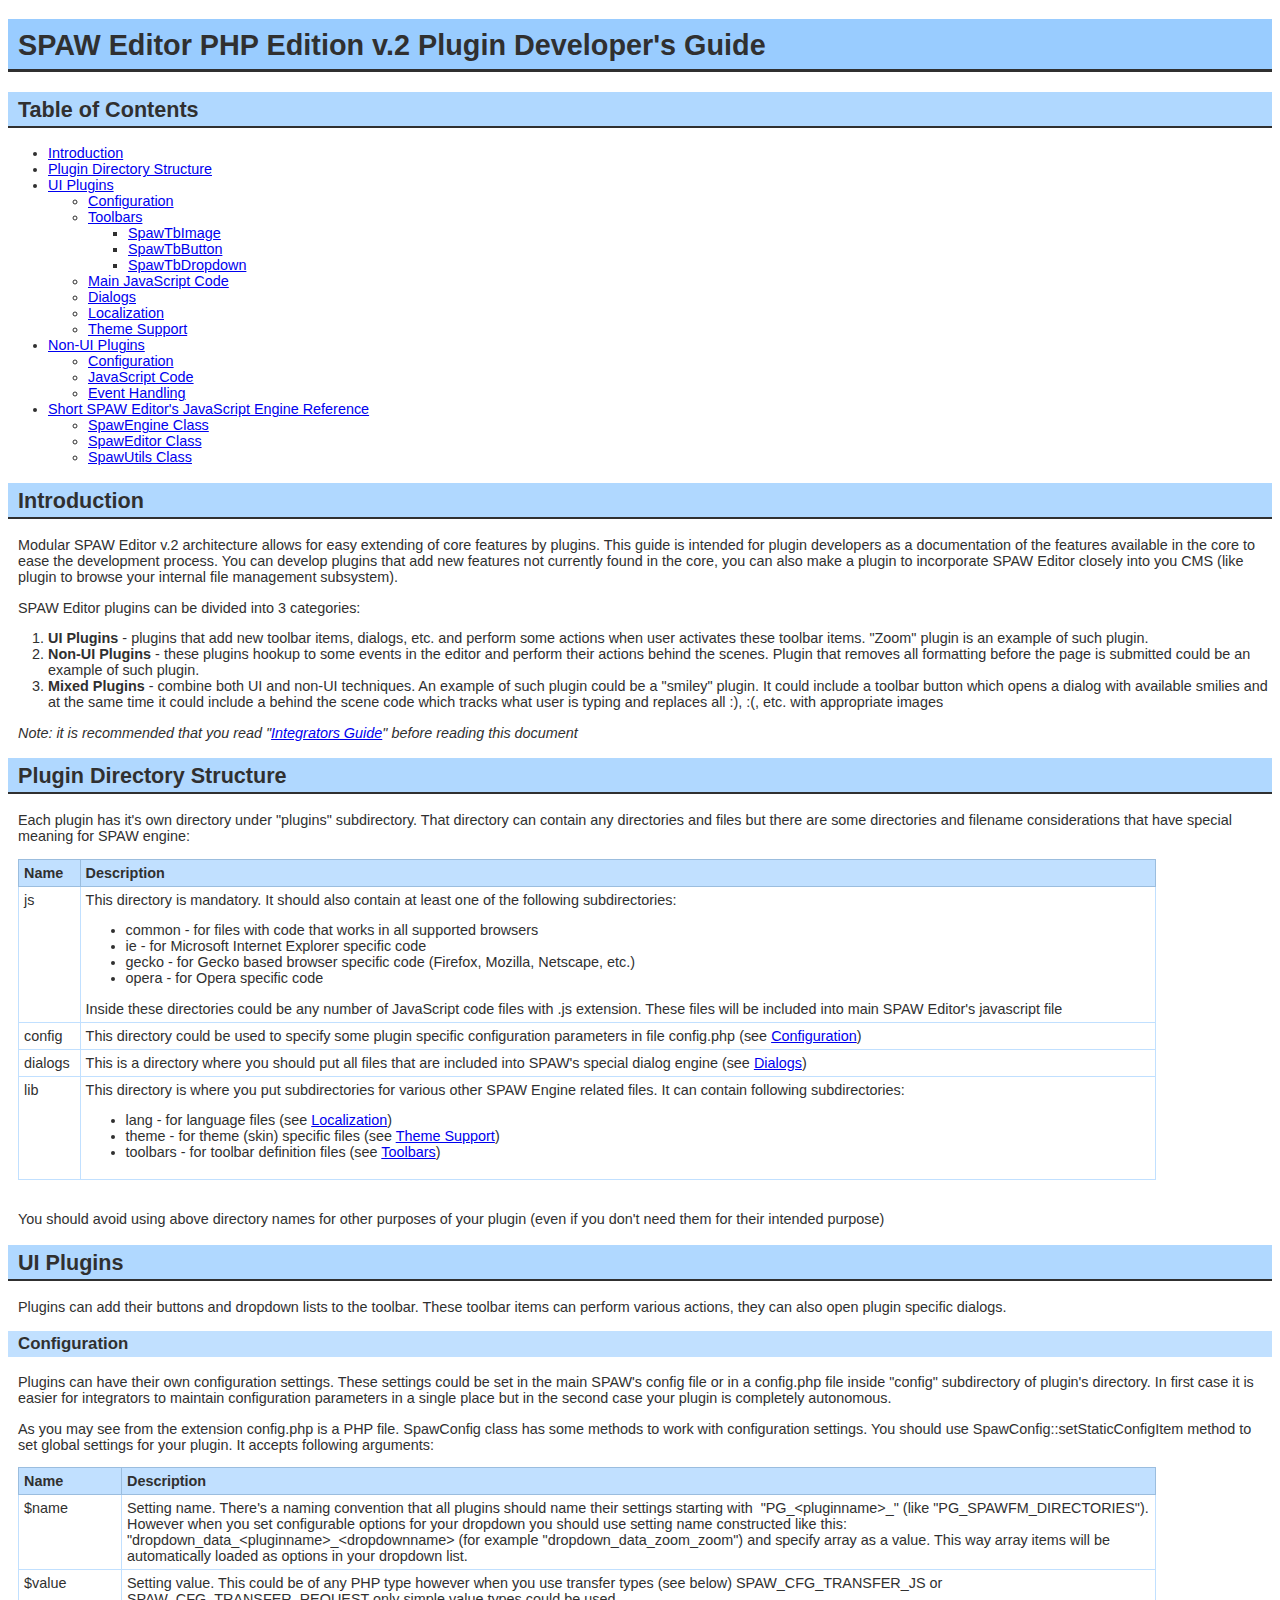
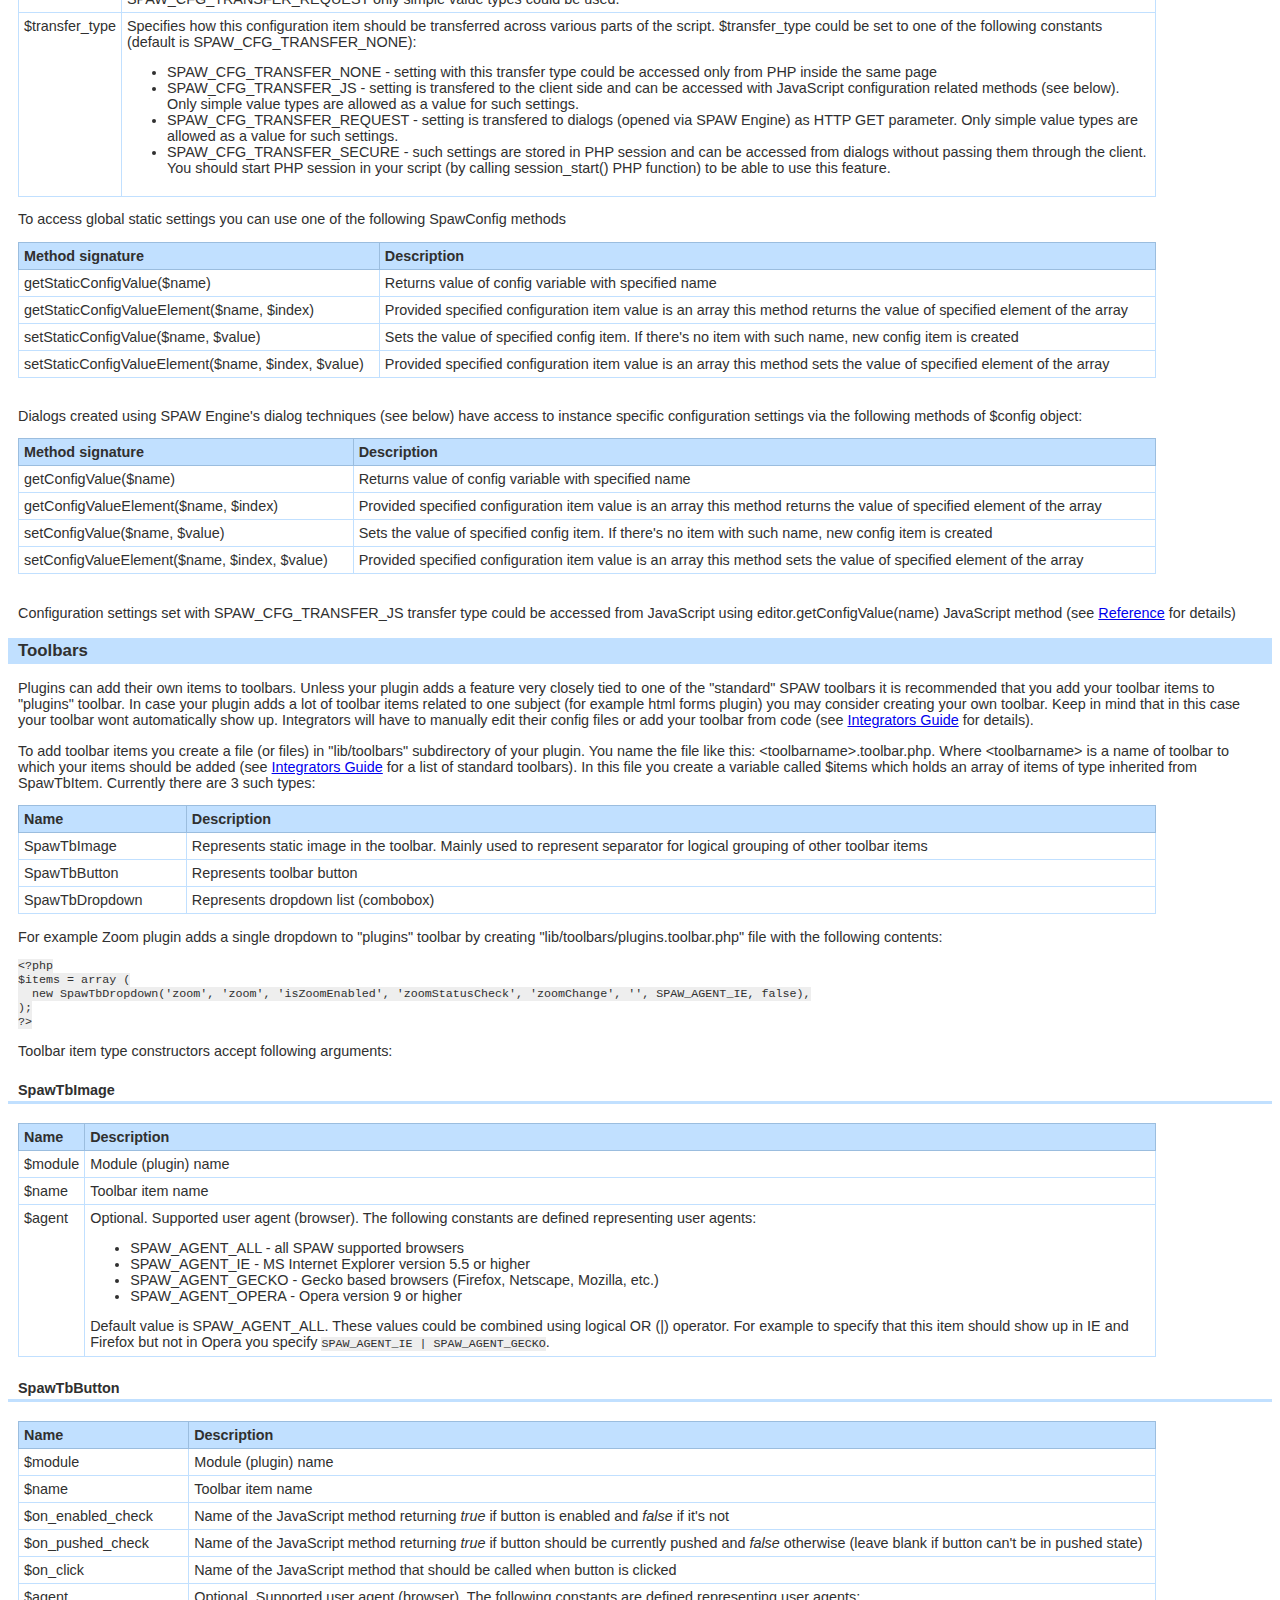
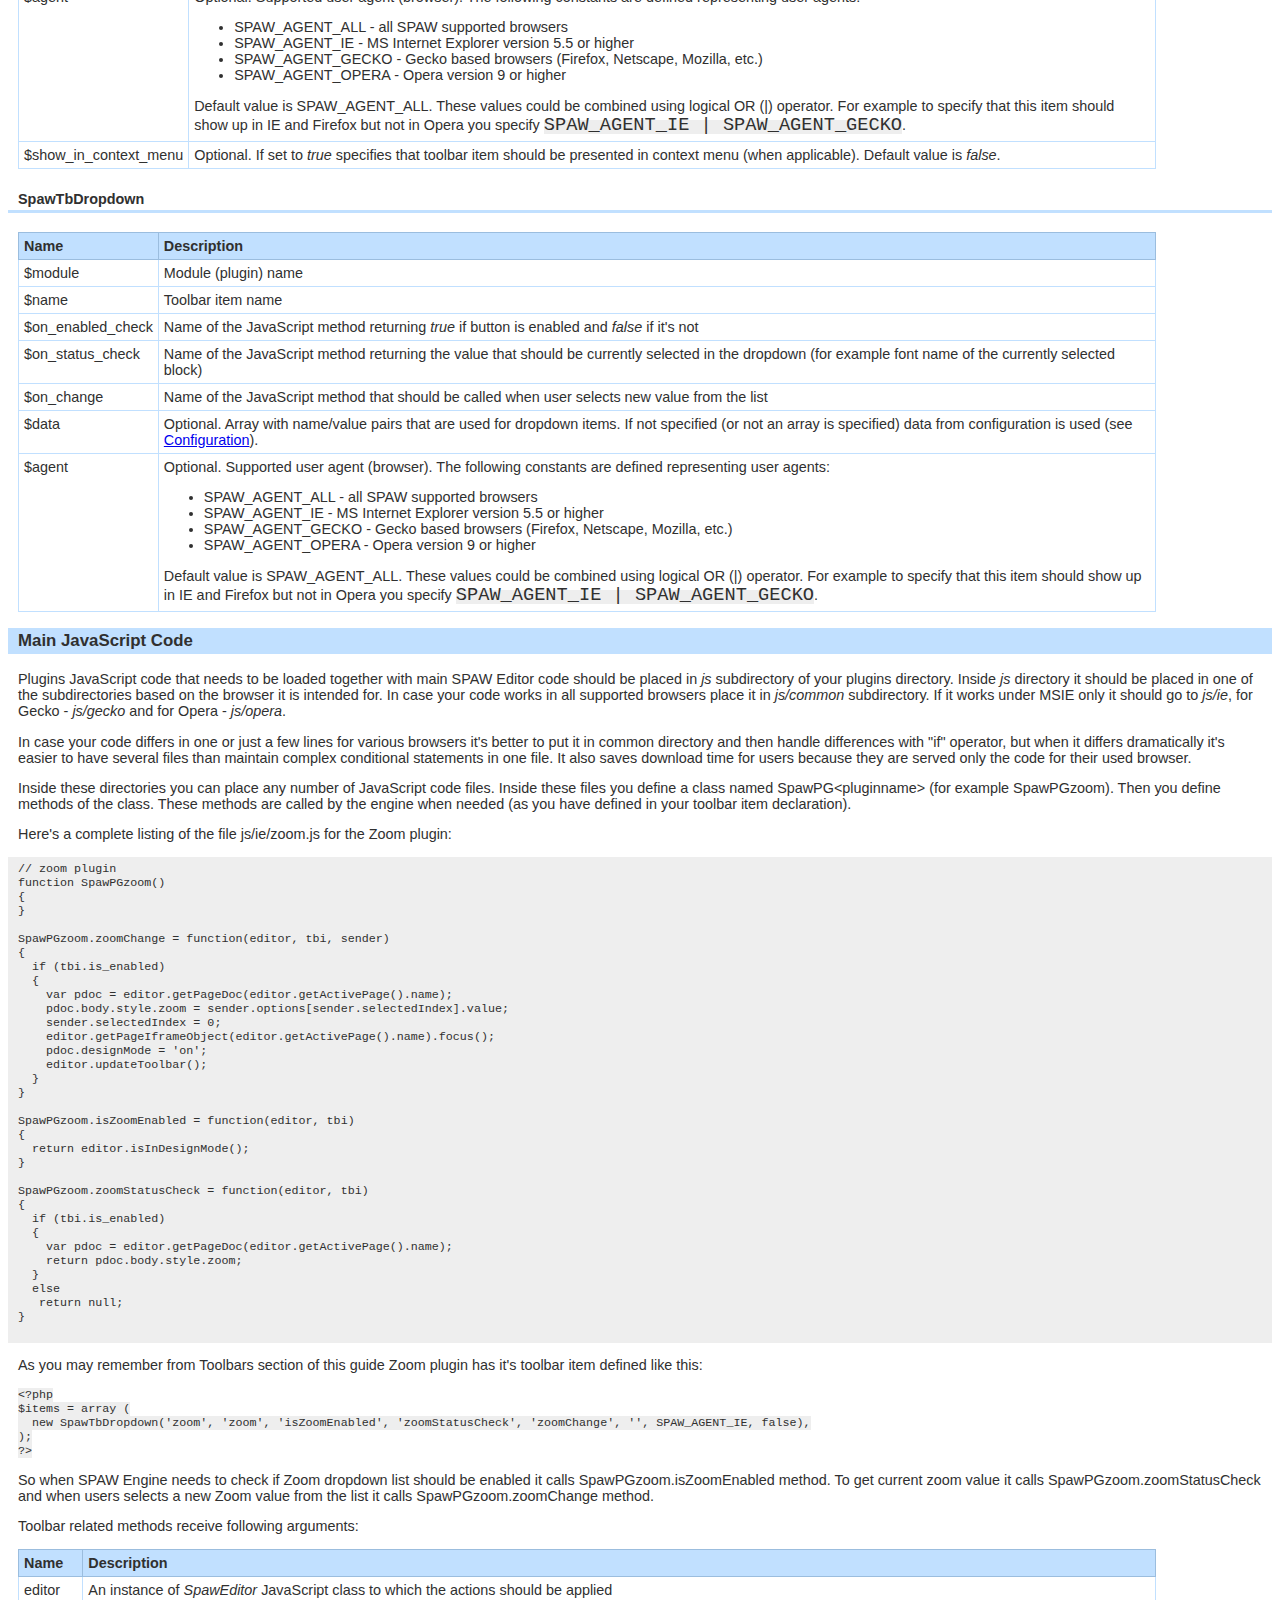
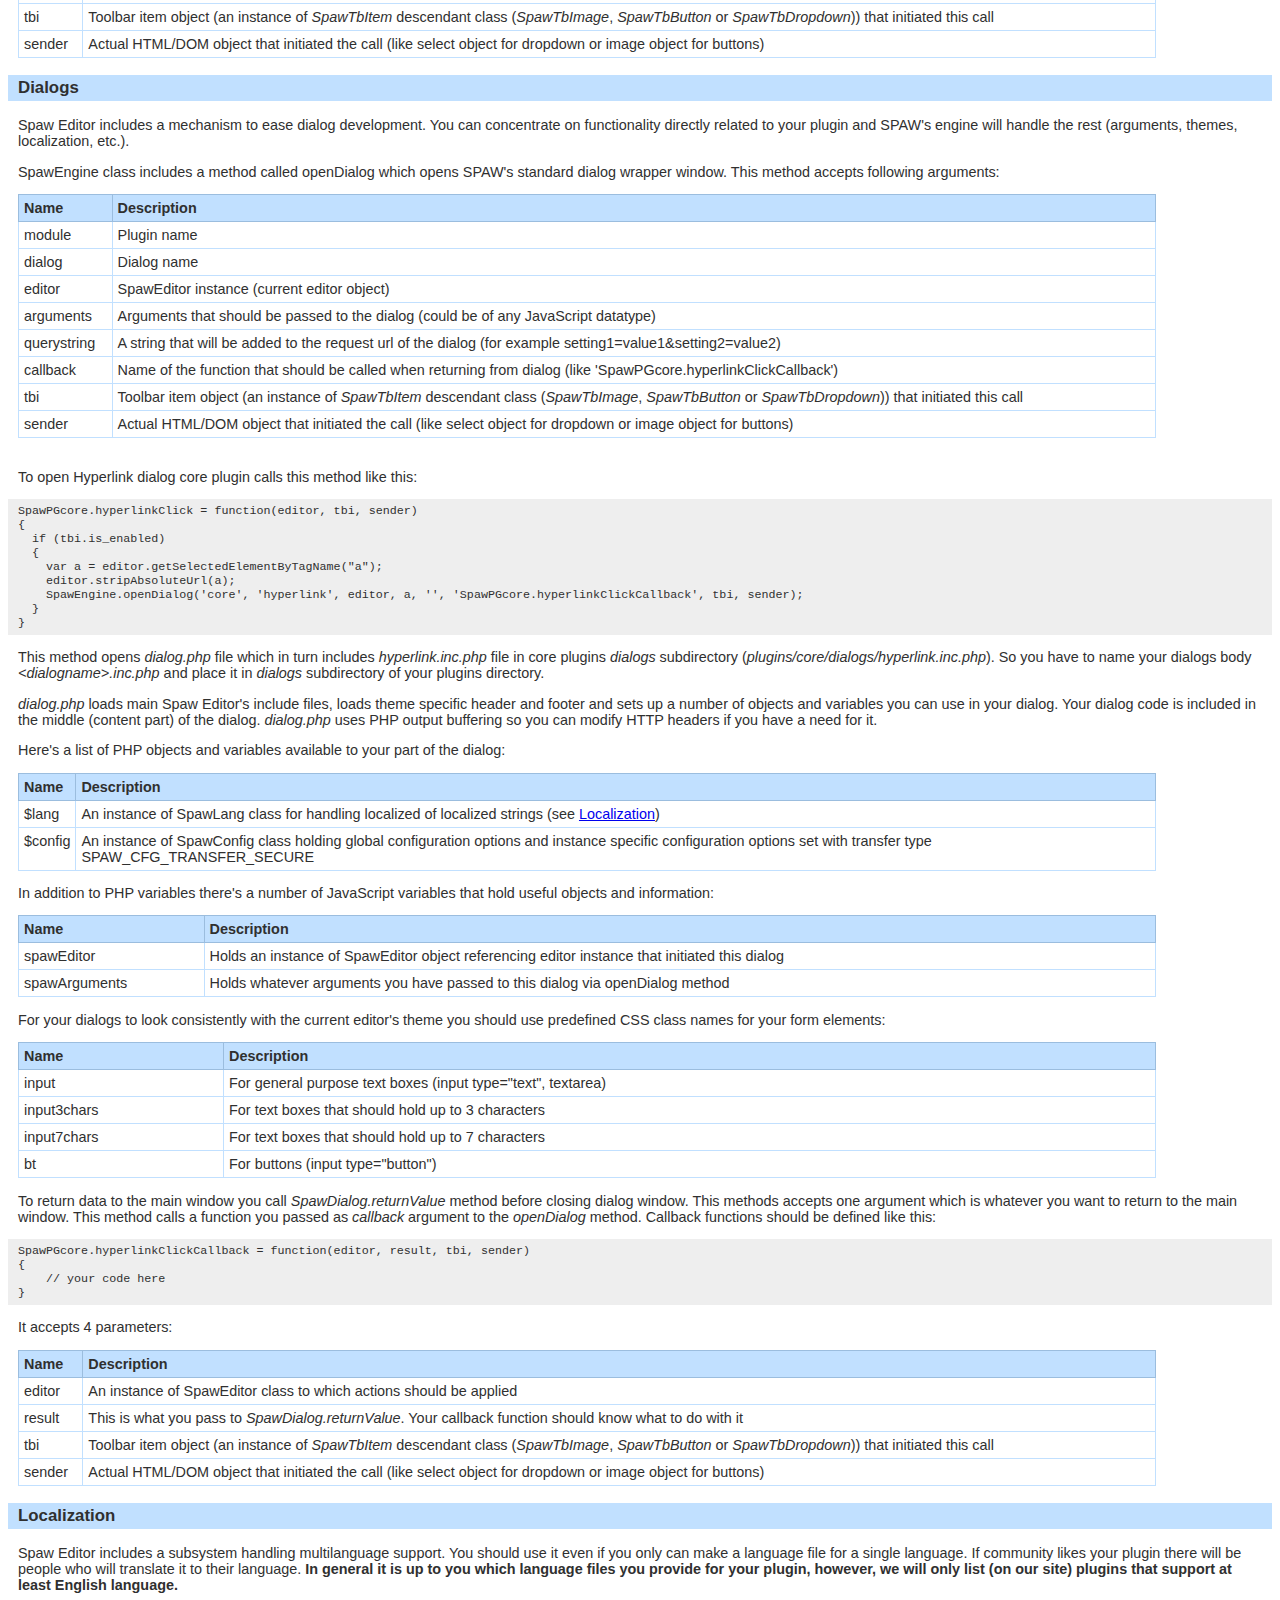
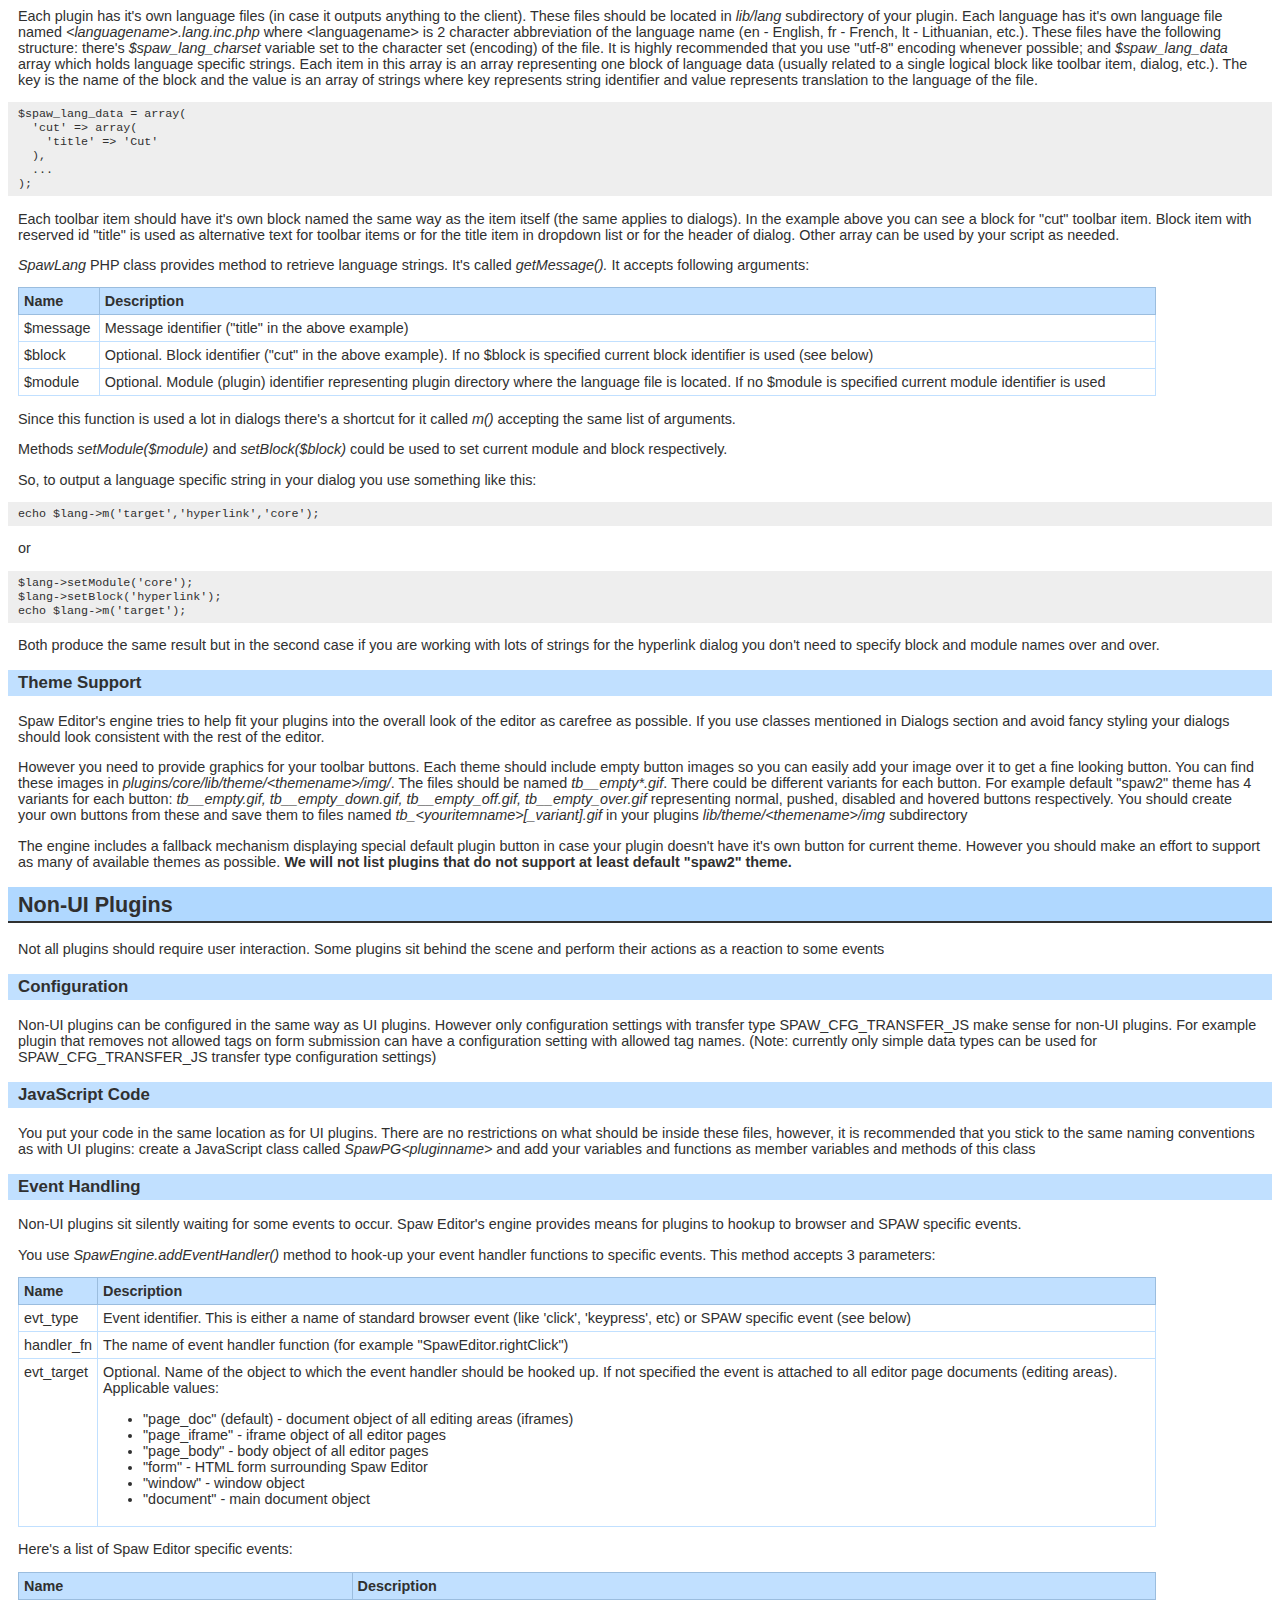
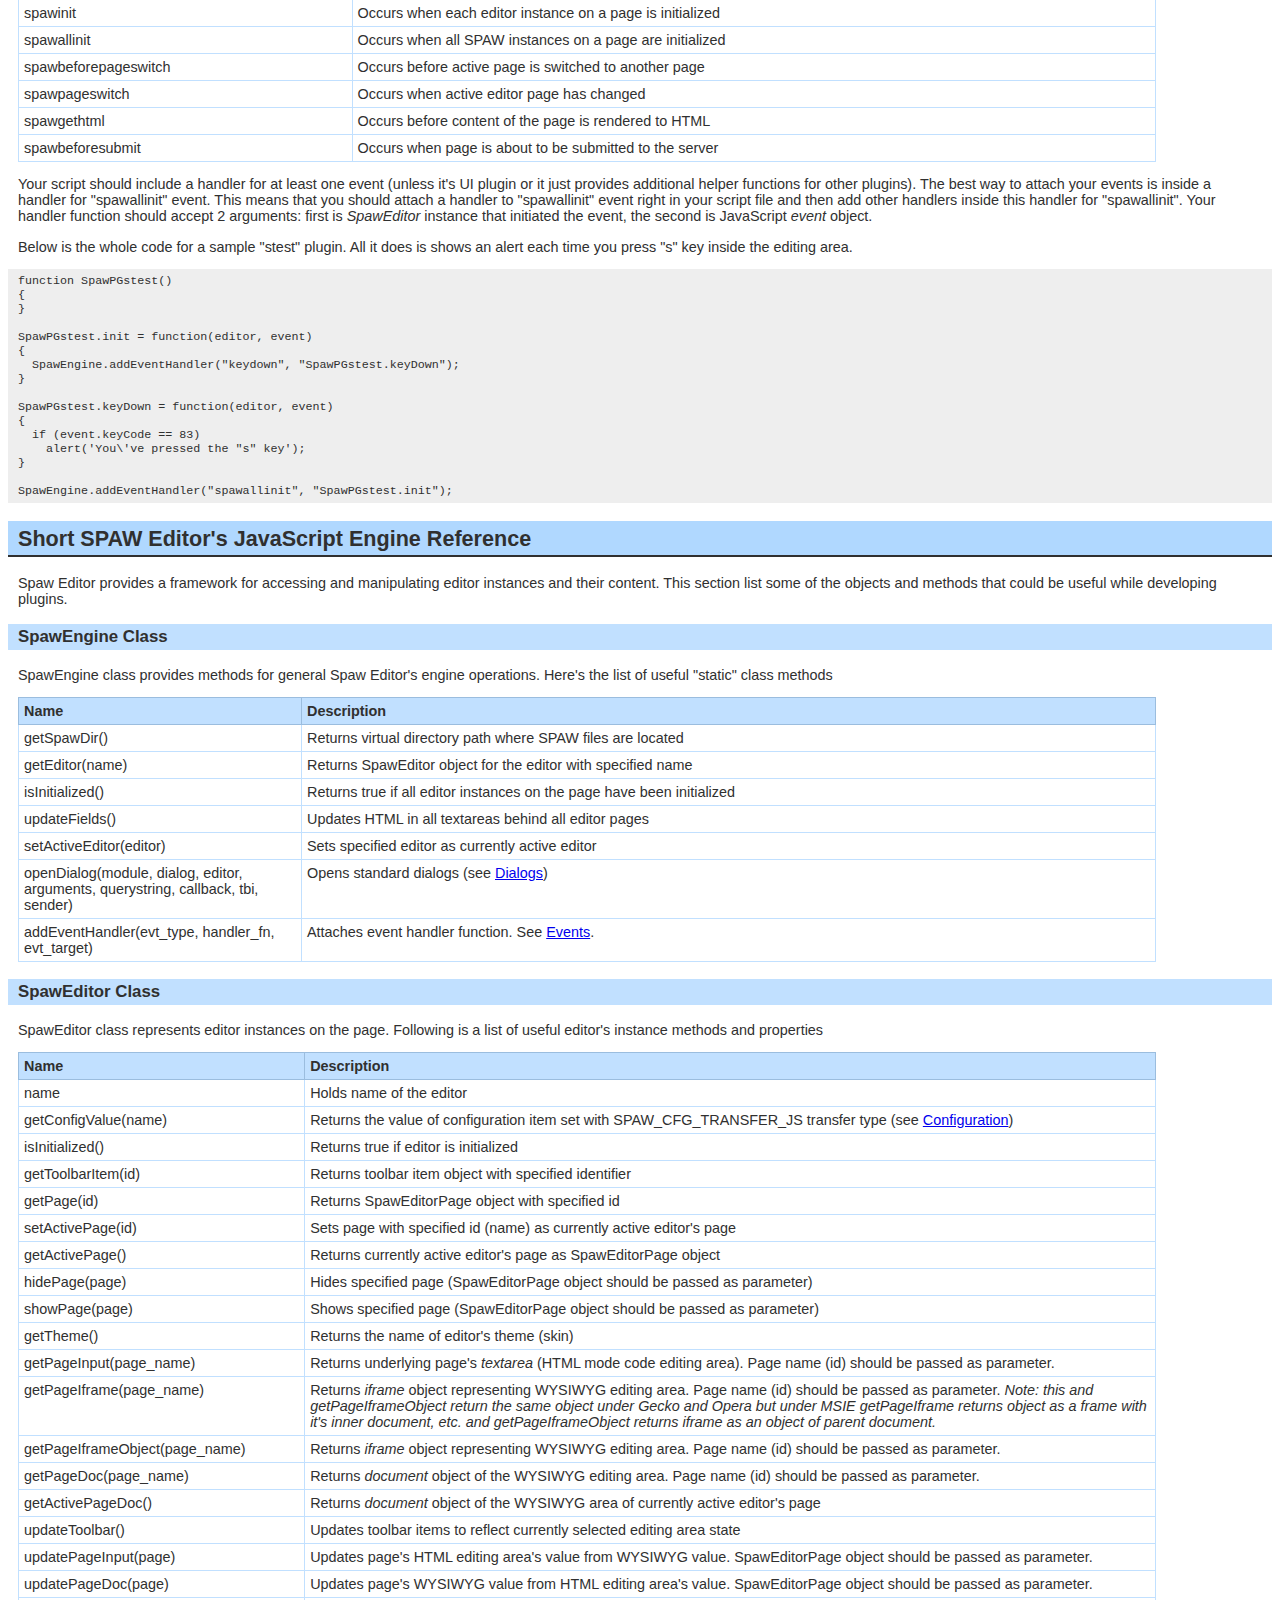
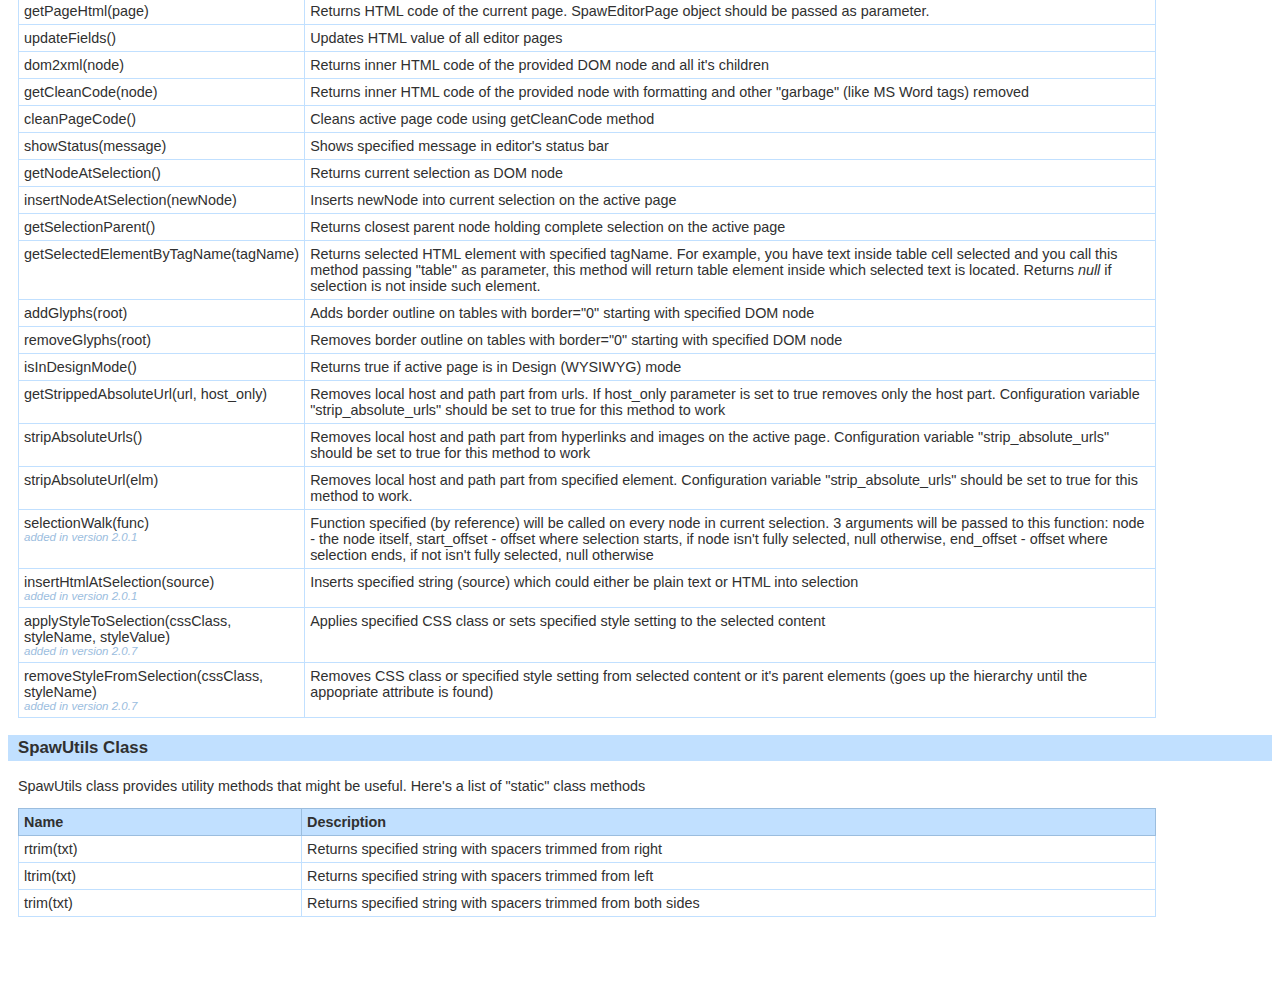
<file: handlers/Email/phpmailer/_acp-ml/spaw2/docs/documentation/plugins.html>
<!DOCTYPE html PUBLIC "-//W3C//DTD XHTML 1.0 Transitional//EN" "http://www.w3.org/TR/xhtml1/DTD/xhtml1-transitional.dtd">
<html xmlns="http://www.w3.org/1999/xhtml" >
<head>
    <title>SPAW Editor PHP Edition v.2 Plugin Developer's Guide</title>
    <link href="documentation.css" rel="stylesheet" type="text/css" />
</head>
<body>
    <h1>
        SPAW Editor PHP Edition v.2 Plugin Developer's Guide</h1>
    <h2><a id="toc"></a>
        Table of Contents</h2>
    <ul>
        <li><a href="#intro">Introduction</a> </li>
        <li><a href="#directories">Plugin Directory Structure</a> </li>
        <li><a href="#ui_plugins">UI Plugins</a>
            <ul>
                <li><a href="#configuration">Configuration</a></li>
                <li><a href="#toolbars">Toolbars</a>
                    <ul>
                        <li><a href="#spawtbimage">SpawTbImage</a></li>
                        <li><a href="#spawtbbutton">SpawTbButton</a></li>
                        <li><a href="#spawtbdropdown">SpawTbDropdown</a></li>
                    </ul>
                </li>
                <li><a href="#main_js">Main JavaScript Code</a></li>
                <li><a href="#dialogs">Dialogs</a></li>
                <li><a href="#localization">Localization</a></li>
                <li><a href="#themes">Theme Support</a></li>
            </ul>
        </li>
        <li><a href="#nui_plugins">Non-UI Plugins</a>
            <ul>
                <li><a href="#nui_configuration">Configuration</a></li>
                <li><a href="#nui_js">JavaScript Code</a></li>
                <li><a href="#events">Event Handling</a></li>
            </ul>
        </li>
        <li><a href="#reference">Short SPAW Editor's JavaScript Engine Reference</a>
            <ul>
                <li><a href="#spawengine">SpawEngine Class</a></li>
                <li><a href="#spaweditor">SpawEditor Class</a></li>
                <li><a href="#spawutils">SpawUtils Class</a></li>
            </ul>
        </li>
    </ul>
    <h2><a id="intro"></a>
        Introduction</h2>
    <p>
        Modular SPAW Editor v.2 architecture allows for easy extending of core features
        by plugins. This guide is intended for plugin developers as a documentation of the
        features available in the core to ease the development process. You can develop
        plugins that add new features not currently found in the core, you can also make
        a plugin to incorporate SPAW Editor closely into you CMS (like plugin to browse
        your internal file management subsystem).</p>
    <p>
        SPAW Editor plugins can be divided into 3 categories:</p>
    <ol>
        <li><strong>UI Plugins</strong> - plugins that add new toolbar items, dialogs, etc.
            and perform some actions when user activates these toolbar items. "Zoom" plugin
            is an example of such plugin.</li>
        <li><strong>Non-UI Plugins</strong> - these plugins hookup to some events in the editor
            and perform their actions behind the scenes. Plugin that removes all formatting
            before the page is submitted could be an example of such plugin.</li>
        <li><strong>Mixed Plugins</strong> - combine both UI and non-UI techniques. An example
            of such plugin could be a "smiley" plugin. It could include a toolbar button which
            opens a dialog with available smilies and at the same time it could include a behind
            the scene code which tracks what user is typing and replaces all :), :(, etc. with
            appropriate images</li>
    </ol>
    <p>
        <em>Note: it is recommended that you read "<a href="integrators.html">Integrators Guide</a>"
            before reading this document</em></p>
    <h2><a id="directories"></a>
        Plugin Directory Structure</h2>
    <p>
        Each plugin has it's own directory under "plugins" subdirectory. That directory can
        contain any directories and files but there are some directories and filename considerations
        that have special meaning for SPAW engine:</p>
        <table>
        <thead>
            <tr>
                <td>
                    <p>
                        Name</p>
                </td>
                <td>
                    <p>
                        Description</p>
                </td>
            </tr>
          </thead>
            <tr>
                <td>
                    <p>
                        js</p>
                </td>
                <td>
                    <p>
                        This directory is mandatory. It should also contain at least one of the following
                        subdirectories:</p>
                    <ul>
                        <li>common - for files with code that works in all supported browsers</li>
                        <li>ie - for Microsoft Internet Explorer specific code</li>
                        <li>gecko - for Gecko based browser specific code (Firefox, Mozilla, Netscape, etc.)</li>
                        <li>opera - for Opera specific code</li>
                    </ul>
                    <p>
                        Inside these directories could be any number of JavaScript code files with .js extension.
                        These files will be included into main SPAW Editor's javascript file</p>
                </td>
            </tr>
            <tr>
                <td>
                    config</td>
                <td>
                    This directory could be used to specify some plugin specific configuration parameters
                    in file config.php (see <a href="#configuration">Configuration</a>)</td>
            </tr>
            <tr>
                <td>
                    dialogs</td>
                <td>
                    This is a directory where you should put all files that are included into SPAW's
                    special dialog engine (see <a href="#dialogs">Dialogs</a>)</td>
            </tr>
            <tr>
                <td>
                    lib</td>
                <td>
                    This directory is where you put subdirectories for various other SPAW Engine related
                    files. It can contain following subdirectories:<br />
                    <ul>
                        <li>lang - for language files (see <a href="#localization">Localization</a>) </li>
                        <li>theme - for theme (skin) specific files (see <a href="#themes">Theme Support</a>)
                        </li>
                        <li>toolbars - for toolbar definition files (see <a href="#toolbars">Toolbars</a>) </li>
                    </ul>
                </td>
            </tr>
        </table>
    <br />
    <p>
        You should avoid using above directory names for other purposes of your plugin (even
        if you don't need them for their intended purpose)</p>
    <h2><a id="ui_plugins"></a>
        UI Plugins</h2>
    <p>
        Plugins can add their buttons and dropdown lists to the toolbar. These toolbar items
        can perform various actions, they can also open plugin specific dialogs.</p>
    <h3><a id="configuration"></a>
        Configuration</h3>
    <p>
        Plugins can have their own configuration settings. These settings could be set in
        the main SPAW's config file or in a config.php file inside "config" subdirectory
        of plugin's directory. In first case it is easier for integrators to maintain configuration
        parameters in a single place but in the second case your plugin is completely autonomous.</p>
    <p>
        As you may see from the extension config.php is a PHP file. SpawConfig class has
        some methods to work with configuration settings. You should use SpawConfig::setStaticConfigItem
        method to set global settings for your plugin. It accepts following arguments:</p>
    <table>
    <thead>
        <tr>
            <td>
                <p>
                    Name</p>
            </td>
            <td>
                <p>
                    Description</p>
            </td>
        </tr>
     </thead>
        <tr>
            <td>
                $name</td>
            <td>
                Setting name. There's a naming convention that all plugins should name their settings
                starting with&nbsp; "PG_&lt;pluginname&gt;_" (like "PG_SPAWFM_DIRECTORIES"). However
                when you set configurable options for your dropdown you should use setting name
                constructed like this: "dropdown_data_&lt;pluginname&gt;_&lt;dropdownname&gt; (for
                example "dropdown_data_zoom_zoom") and specify array as a value. This way array
                items will be automatically loaded as options in your dropdown list.</td>
        </tr>
        <tr>
            <td>
                $value</td>
            <td>
                Setting value. This could be of any PHP type however when you use transfer types
                (see below) SPAW_CFG_TRANSFER_JS or SPAW_CFG_TRANSFER_REQUEST only simple value
                types could be used.</td>
        </tr>
        <tr>
            <td>
                $transfer_type</td>
            <td>
                Specifies how this configuration item should be transferred across various parts
                of the script. $transfer_type could be set to one of the following constants (default
                is SPAW_CFG_TRANSFER_NONE):<br />
                <ul>
                    <li>SPAW_CFG_TRANSFER_NONE - setting with this transfer type could be accessed only
                        from PHP inside the same page</li>
                    <li>SPAW_CFG_TRANSFER_JS - setting is transfered to the client side and can be accessed
                        with JavaScript configuration related methods (see below). Only simple value types
                        are allowed as a value for such settings.</li>
                    <li>SPAW_CFG_TRANSFER_REQUEST - setting is transfered to dialogs (opened via SPAW Engine)
                        as HTTP GET parameter. Only simple value types are allowed as a value for such settings.</li>
                    <li>SPAW_CFG_TRANSFER_SECURE - such settings are stored in PHP session and can be accessed
                        from dialogs without passing them through the client. You should start PHP session
                        in your script (by calling session_start() PHP function) to be able to use this
                        feature.</li>
                </ul>
            </td>
        </tr>
    </table>
    <p>
        To access global static settings you can use one of the following SpawConfig methods</p>
    <table>
        <thead>
        <tr>
            <td>
                <p>
                    Method signature</p>
            </td>
            <td>
                <p>
                    Description</p>
            </td>
        </tr>
        </thead>
        <tr>
            <td>
                getStaticConfigValue($name)</td>
            <td>
                <p>
                    Returns value of config variable with specified name</p>
            </td>
        </tr>
        <tr>
            <td>
                getStaticConfigValueElement($name, $index)</td>
            <td>
                Provided specified configuration item value is an array this method returns the value
                of specified element of the array</td>
        </tr>
        <tr>
            <td>
                setStaticConfigValue($name, $value)</td>
            <td>
                Sets the value of specified config item. If there's no item with such name, new
                config item is created</td>
        </tr>
        <tr>
            <td>
                setStaticConfigValueElement($name, $index, $value)</td>
            <td>
                Provided specified configuration item value is an array this method sets the value
                of specified element of the array</td>
        </tr>
    </table>
    <br />
    <p>
        Dialogs created using SPAW Engine's dialog techniques (see below) have access to
        instance specific configuration settings via the following methods of $config object:</p>
    <table>
        <thead>
        <tr>
            <td>
                <p>
                    Method signature</p>
            </td>
            <td>
                <p>
                    Description</p>
            </td>
        </tr>
        </thead>
        <tr>
            <td>
                getConfigValue($name)</td>
            <td>
                <p>
                    Returns value of config variable with specified name</p>
            </td>
        </tr>
        <tr>
            <td>
                getConfigValueElement($name, $index)</td>
            <td>
                Provided specified configuration item value is an array this method returns the value
                of specified element of the array</td>
        </tr>
        <tr>
            <td>
                setConfigValue($name, $value)</td>
            <td>
                Sets the value of specified config item. If there's no item with such name, new
                config item is created</td>
        </tr>
        <tr>
            <td>
                setConfigValueElement($name, $index, $value)</td>
            <td>
                Provided specified configuration item value is an array this method sets the value
                of specified element of the array</td>
        </tr>
    </table>
    <br />
    <p>
        Configuration settings set with SPAW_CFG_TRANSFER_JS transfer type could be accessed
        from JavaScript using editor.getConfigValue(name) JavaScript method (see <a href="#reference">
            Reference</a>
        for details)</p>
    <h3><a id="toolbars"></a>
        Toolbars</h3>
    <p>
        Plugins can add their own items to toolbars. Unless your plugin adds a feature very
        closely tied to one of the "standard" SPAW toolbars it is recommended that you add
        your toolbar items to "plugins" toolbar. In case your plugin adds a lot of toolbar
        items related to one subject (for example html forms plugin) you may consider creating
        your own toolbar. Keep in mind that in this case your toolbar wont automatically
        show up. Integrators will have to manually edit their config files or add your toolbar
        from code (see <a href="integrators.html">Integrators Guide</a> for details).</p>
    <p>
        To add toolbar items you create a file (or files) in "lib/toolbars" subdirectory
        of your plugin. You name the file like this: &lt;toolbarname&gt;.toolbar.php. Where
        &lt;toolbarname&gt; is a name of toolbar to which your items should be added (see
        <a href="integrators.html">Integrators Guide</a> for a list of standard toolbars). In this file you create a variable
        called $items which holds an array of items of type inherited from SpawTbItem. Currently
        there are 3 such types:</p>
    <table>
    <thead>
        <tr>
            <td>
                <p>
                    Name</p>
            </td>
            <td>
                <p>
                    Description</p>
            </td>
        </tr>
     </thead>        
        <tr>
            <td>
                SpawTbImage</td>
            <td>
                <p>
                    Represents static image in the toolbar. Mainly used to represent separator for logical
                    grouping of other toolbar items</p>
            </td>
        </tr>
        <tr>
            <td>
                SpawTbButton</td>
            <td>
                Represents toolbar button</td>
        </tr>
        <tr>
            <td>
                SpawTbDropdown</td>
            <td>
                Represents dropdown list (combobox)</td>
        </tr>
    </table>
    <p>
        For example Zoom plugin adds a single dropdown to "plugins" toolbar by creating
        "lib/toolbars/plugins.toolbar.php" file with the following contents:</p>
    <p>
    <code>
        &lt;?php<br />
    </code><code>$items = array (
        <br />
        &nbsp; new SpawTbDropdown('zoom', 'zoom', 'isZoomEnabled', 'zoomStatusCheck', 'zoomChange',
        '', SPAW_AGENT_IE, false),<br />
    </code><code>);
        <br />
        ?&gt;</code></p>
    <p>
        Toolbar item type constructors accept following arguments:</p>
    <h4><a id="spawtbimage"></a>
        SpawTbImage</h4>
        <table>
    <thead>
        <tr>
            <td>
                <p>
                    Name</p>
            </td>
            <td>
                <p>
                    Description</p>
            </td>
        </tr>
     </thead>        
        <tr>
            <td>
                $module</td>
            <td>
                <p>
                    Module (plugin) name</p>
            </td>
        </tr>
        <tr>
            <td>
                $name</td>
            <td>
                Toolbar item name</td>
        </tr>
        <tr>
            <td>
                $agent</td>
            <td>
                Optional. Supported user agent (browser). The following constants are defined representing
                user agents:<br />
                <ul>
                    <li>SPAW_AGENT_ALL - all SPAW supported browsers</li>
                    <li>SPAW_AGENT_IE - MS Internet Explorer version 5.5 or higher</li>
                    <li>SPAW_AGENT_GECKO - Gecko based browsers (Firefox, Netscape, Mozilla, etc.)</li>
                    <li>SPAW_AGENT_OPERA - Opera version 9 or higher</li>
                </ul>
                <p>
                    Default value is SPAW_AGENT_ALL. These values could be combined using logical OR
                    (|) operator. For example to specify that this item should show up in IE and Firefox
                    but not in Opera you specify <code>SPAW_AGENT_IE | SPAW_AGENT_GECKO</code>.</p>
            </td>
        </tr>
    </table>
    <h4><a id="spawtbbutton"></a>
        SpawTbButton</h4>
    <table>
        <thead>
            <tr>
                <td>
                    <p>
                        Name</p>
                </td>
                <td>
                    <p>
                        Description</p>
                </td>
            </tr>
        </thead>
        <tr>
            <td>
                $module</td>
            <td>
                <p>
                    Module (plugin) name</p>
            </td>
        </tr>
        <tr>
            <td>
                $name</td>
            <td>
                Toolbar item name</td>
        </tr>
        <tr>
            <td>
                $on_enabled_check</td>
            <td>
                Name of the JavaScript method returning <em>true</em> if button is enabled and <em>false</em>
                if it's not</td>
        </tr>
        <tr>
            <td>
                $on_pushed_check</td>
            <td>
                Name of the JavaScript method returning <em>true</em> if button should be currently
                pushed and <em>false</em> otherwise (leave blank if button can't be in pushed state)</td>
        </tr>
        <tr>
            <td>
                $on_click</td>
            <td>
                Name of the JavaScript method that should be called when button is clicked</td>
        </tr>
        <tr>
            <td>
                $agent</td>
            <td>
                Optional. Supported user agent (browser). The following constants are defined representing
                user agents:<br />
                <ul>
                    <li>SPAW_AGENT_ALL - all SPAW supported browsers </li>
                    <li>SPAW_AGENT_IE - MS Internet Explorer version 5.5 or higher </li>
                    <li>SPAW_AGENT_GECKO - Gecko based browsers (Firefox, Netscape, Mozilla, etc.) </li>
                    <li>SPAW_AGENT_OPERA - Opera version 9 or higher </li>
                </ul>
                <p>
                    Default value is SPAW_AGENT_ALL. These values could be combined using logical OR
                    (|) operator. For example to specify that this item should show up in IE and Firefox
                    but not in Opera you specify <code><span style="font-size: 14pt">SPAW_AGENT_IE | SPAW_AGENT_GECKO</span></code>.</p>
            </td>
        </tr>
        <tr>
            <td>
                $show_in_context_menu</td>
            <td>
                Optional. If set to <em>true</em> specifies that toolbar item should be presented
                in context menu (when applicable). Default value is <em>false</em>.</td>
        </tr>
    </table>
    <h4><a id="spawtbdropdown"></a>
        SpawTbDropdown</h4>
    <table>
        <thead>
            <tr>
                <td>
                    <p>
                        Name</p>
                </td>
                <td>
                    <p>
                        Description</p>
                </td>
            </tr>
        </thead>
        <tr>
            <td>
                $module</td>
            <td>
                <p>
                    Module (plugin) name</p>
            </td>
        </tr>
        <tr>
            <td>
                $name</td>
            <td>
                Toolbar item name</td>
        </tr>
        <tr>
            <td>
                $on_enabled_check</td>
            <td>
                Name of the JavaScript method returning <em>true</em> if button is enabled and <em>false</em>
                if it's not</td>
        </tr>
        <tr>
            <td>
                $on_status_check</td>
            <td>
                Name of the JavaScript method returning the value that should be currently selected
                in the dropdown (for example font name of the currently selected block)</td>
        </tr>
        <tr>
            <td>
                $on_change</td>
            <td>
                Name of the JavaScript method that should be called when user selects new value
                from the list</td>
        </tr>
        <tr>
            <td>
                $data</td>
            <td>
                Optional. Array with name/value pairs that are used for dropdown items. If not specified
                (or not an array is specified) data from configuration is used (see <a href="#configuration">
                    Configuration</a>).</td>
        </tr>
        <tr>
            <td>
                $agent</td>
            <td>
                Optional. Supported user agent (browser). The following constants are defined representing
                user agents:<br />
                <ul>
                    <li>SPAW_AGENT_ALL - all SPAW supported browsers </li>
                    <li>SPAW_AGENT_IE - MS Internet Explorer version 5.5 or higher </li>
                    <li>SPAW_AGENT_GECKO - Gecko based browsers (Firefox, Netscape, Mozilla, etc.) </li>
                    <li>SPAW_AGENT_OPERA - Opera version 9 or higher </li>
                </ul>
                <p>
                    Default value is SPAW_AGENT_ALL. These values could be combined using logical OR
                    (|) operator. For example to specify that this item should show up in IE and Firefox
                    but not in Opera you specify <code><span style="font-size: 14pt">SPAW_AGENT_IE | SPAW_AGENT_GECKO</span></code>.</p>
            </td>
        </tr>
    </table>

        
    <h3><a id="main_js"></a>
        Main JavaScript Code</h3>
    <p>
        Plugins JavaScript code that needs to be loaded together with main SPAW Editor code
        should be placed in <em>js</em> subdirectory of your plugins directory. Inside <em>js</em>
        directory it should be placed in one of the subdirectories based on the browser
        it is intended for. In case your code works in all supported browsers place it in
        <em>js/common</em> subdirectory. If it works under MSIE only it should go to <em>js/ie</em>,
        for Gecko - <em>js/gecko</em> and for Opera - <em>js/opera</em>.</p>
    <p>
        In case your code differs in one or just a few lines for various browsers it's better
        to put it in common directory and then handle differences with "if" operator, but
        when it differs dramatically it's easier to have several files than maintain complex
        conditional statements in one file. It also saves download time for users because
        they are served only the code for their used browser.</p>
    <p>
        Inside these directories you can place any number of JavaScript code files. Inside
        these files you define a class named SpawPG&lt;pluginname&gt; (for example SpawPGzoom).
        Then you define methods of the class. These methods are called by the engine when
        needed (as you have defined in your toolbar item declaration).</p>
    <p>
        Here's a complete listing of the file js/ie/zoom.js for the Zoom plugin:</p>
    <pre><code>// zoom plugin
function SpawPGzoom()
{
}

SpawPGzoom.zoomChange = function(editor, tbi, sender)
{
  if (tbi.is_enabled)
  {
    var pdoc = editor.getPageDoc(editor.getActivePage().name);
    pdoc.body.style.zoom = sender.options[sender.selectedIndex].value;
    sender.selectedIndex = 0;
    editor.getPageIframeObject(editor.getActivePage().name).focus();
    pdoc.designMode = 'on';
    editor.updateToolbar();
  }
}

SpawPGzoom.isZoomEnabled = function(editor, tbi)
{
  return editor.isInDesignMode();
}

SpawPGzoom.zoomStatusCheck = function(editor, tbi)
{
  if (tbi.is_enabled)
  {
    var pdoc = editor.getPageDoc(editor.getActivePage().name);
    return pdoc.body.style.zoom;
  }
  else
   return null;
}
</code>
</pre>
    <p>
        As you may remember from Toolbars section of this guide Zoom plugin has it's toolbar
        item defined like this:</p>
    <p>
        <code>&lt;?php<br />
        $items = array (
            <br />
            &nbsp; new SpawTbDropdown('zoom', 'zoom', 'isZoomEnabled', 'zoomStatusCheck', 'zoomChange',
            '', SPAW_AGENT_IE, false),<br />
            );
            <br />
            ?&gt;</code></p>
    <p>
        So when SPAW Engine needs to check if Zoom dropdown list should be enabled it calls
        SpawPGzoom.isZoomEnabled method. To get current zoom value it calls SpawPGzoom.zoomStatusCheck
        and when users selects a new Zoom value from the list it calls SpawPGzoom.zoomChange
        method.</p>
    <p>
        Toolbar related methods receive following arguments:</p>
    <table>
        <thead>
            <tr>
                <td>
                    <p>
                        Name</p>
                </td>
                <td>
                    <p>
                        Description</p>
                </td>
            </tr>
        </thead>
        <tr>
            <td>
                editor</td>
            <td>
                <p>
                    An instance of <em>SpawEditor</em> JavaScript class to which the actions should
                    be applied</p>
            </td>
        </tr>
        <tr>
            <td>
                tbi</td>
            <td>
                Toolbar item object (an instance of <em>SpawTbItem</em> descendant class (<em>SpawTbImage</em>,
                <em>SpawTbButton</em> or <em>SpawTbDropdown</em>)) that initiated this call</td>
        </tr>
        <tr>
            <td>
                sender</td>
            <td>
                Actual HTML/DOM object that initiated the call (like select object for dropdown
                or image object for buttons)</td>
        </tr>
    </table>
    <h3><a id="dialogs"></a>
        Dialogs</h3>
    <p>
        Spaw Editor includes a mechanism to ease dialog development. You can concentrate
        on functionality directly related to your plugin and SPAW's engine will handle the
        rest (arguments, themes, localization, etc.).</p>
    <p>
        SpawEngine class includes a method called openDialog which opens SPAW's standard
        dialog wrapper window. This method accepts following arguments:</p>
    <table>
        <thead>
            <tr>
                <td>
                    <p>
                        Name</p>
                </td>
                <td>
                    <p>
                        Description</p>
                </td>
            </tr>
        </thead>
        <tr>
            <td>
                module</td>
            <td>
                <p>
                    Plugin name</p>
            </td>
        </tr>
        <tr>
            <td>
                dialog</td>
            <td>
                Dialog name</td>
        </tr>
        <tr>
            <td>
                editor</td>
            <td>
                SpawEditor instance (current editor object)</td>
        </tr>
        <tr>
            <td>
                arguments</td>
            <td>
                Arguments that should be passed to the dialog (could be of any JavaScript datatype)</td>
        </tr>
        <tr>
            <td>
                querystring</td>
            <td>
                A string that will be added to the request url of the dialog (for example setting1=value1&amp;setting2=value2)</td>
        </tr>
        <tr>
            <td>
                callback</td>
            <td>
                Name of the function that should be called when returning from dialog (like 'SpawPGcore.hyperlinkClickCallback')</td>
        </tr>
        <tr>
            <td>
                tbi</td>
            <td>
                Toolbar item object (an instance of <em>SpawTbItem</em> descendant class (<em>SpawTbImage</em>,
                <em>SpawTbButton</em> or <em>SpawTbDropdown</em>)) that initiated this call</td>
        </tr>
        <tr>
            <td>
                sender</td>
            <td>
                Actual HTML/DOM object that initiated the call (like select object for dropdown
                or image object for buttons)</td>
        </tr>
    </table>
    <br />
    <p>
        To open Hyperlink dialog core plugin calls this method like this:</p>
    <pre><code>SpawPGcore.hyperlinkClick = function(editor, tbi, sender)
{
  if (tbi.is_enabled)
  {
    var a = editor.getSelectedElementByTagName("a");
    editor.stripAbsoluteUrl(a);
    SpawEngine.openDialog('core', 'hyperlink', editor, a, '', 'SpawPGcore.hyperlinkClickCallback', tbi, sender);
  }
}</code></pre>
    <p>
        This method opens <em>dialog.php</em> file which in turn includes <em>hyperlink.inc.php</em>
        file in core plugins <em>dialogs</em> subdirectory (<em>plugins/core/dialogs/hyperlink.inc.php</em>).
        So you have to name your dialogs body <em>&lt;dialogname&gt;.inc.php</em> and place
        it in <em>dialogs</em> subdirectory of your plugins directory.</p>
    <p>
        <em>dialog.php</em> loads main Spaw Editor's include files, loads theme specific
        header and footer and sets up a number of objects and variables you can use in your
        dialog. Your dialog code is included in the middle (content part) of the dialog.
        <em>dialog.php </em>uses PHP output buffering so you can modify HTTP headers if
        you have a need for it.</p>
    <p>
        Here's a list of PHP objects and variables available to your part of the dialog:</p>
    <table>
        <thead>
            <tr>
                <td>
                    <p>
                        Name</p>
                </td>
                <td>
                    <p>
                        Description</p>
                </td>
            </tr>
        </thead>
        <tr>
            <td>
                $lang</td>
            <td>
                <p>
                    An instance of SpawLang class for handling localized of localized strings (see <a
                        href="#localization">Localization</a>)</p>
            </td>
        </tr>
        <tr>
            <td>
                $config</td>
            <td>
                An instance of SpawConfig class holding global configuration options and instance
                specific configuration options set with transfer type SPAW_CFG_TRANSFER_SECURE</td>
        </tr>
    </table>
    <p>
        In addition to PHP variables there's a number of JavaScript variables that hold
        useful objects and information:</p>
    <table>
        <thead>
            <tr>
                <td>
                    <p>
                        Name</p>
                </td>
                <td>
                    <p>
                        Description</p>
                </td>
            </tr>
        </thead>
        <tr>
            <td>
                spawEditor</td>
            <td>
                <p>
                    Holds an instance of SpawEditor object referencing editor instance that initiated
                    this dialog</p>
            </td>
        </tr>
        <tr>
            <td>
                spawArguments</td>
            <td>
                Holds whatever arguments you have passed to this dialog via openDialog method</td>
        </tr>
    </table>
    <p>
        For your dialogs to look consistently with the current editor's theme you should
        use predefined CSS class names for your form elements:</p>
    <table>
        <thead>
            <tr>
                <td>
                    <p>
                        Name</p>
                </td>
                <td>
                    <p>
                        Description</p>
                </td>
            </tr>
        </thead>
        <tr>
            <td>
                input</td>
            <td>
                <p>
                    For general purpose text boxes (input type="text", textarea)</p>
            </td>
        </tr>
        <tr>
            <td>
                input3chars</td>
            <td>
                For text boxes that should hold up to 3 characters</td>
        </tr>
        <tr>
            <td>
                input7chars</td>
            <td>
                For text boxes that should hold up to 7 characters</td>
        </tr>
        <tr>
            <td>
                bt</td>
            <td>
                For buttons (input type="button")</td>
        </tr>
    </table>
    <p>
        To return data to the main window you call <em>SpawDialog.returnValue</em> method before
        closing dialog window. This methods accepts one argument which is whatever you want
        to return to the main window. This method calls a function you passed as <em>callback</em>
        argument to the <em>openDialog</em> method. Callback functions should be defined
        like this:</p>
    <pre><code>SpawPGcore.hyperlinkClickCallback = function(editor, result, tbi, sender)
{
    // your code here
}</code></pre>
    <p>
        It accepts 4 parameters:</p><table>
    <thead>
        <tr>
            <td>
                <p>
                    Name</p>
            </td>
            <td>
                <p>
                    Description</p>
            </td>
        </tr>
    </thead>
    <tr>
        <td>
            editor</td>
        <td>
            <p>
                An instance of SpawEditor class to which actions should be applied</p>
        </td>
    </tr>
    <tr>
        <td>
            result</td>
        <td>
            This is what you pass to <em>SpawDialog.returnValue</em>. Your callback function
            should know what to do with it</td>
    </tr>
    <tr>
        <td>
            tbi</td>
        <td>
            Toolbar item object (an instance of <em>SpawTbItem</em> descendant class (<em>SpawTbImage</em>,
            <em>SpawTbButton</em> or <em>SpawTbDropdown</em>)) that initiated this call</td>
    </tr>
    <tr>
        <td>
            sender</td>
        <td>
            Actual HTML/DOM object that initiated the call (like select object for dropdown
            or image object for buttons)</td>
    </tr>
</table>
    <h3><a id="localization"></a>
        Localization</h3>
    <p>
        Spaw Editor includes a subsystem handling multilanguage support. You should use
        it even if you only can make a language file for a single language. If community
        likes your plugin there will be people who will translate it to their language.
        <strong>
        In general it is up to you which language files you provide for your plugin,
            however,
        we will only list (on our site) plugins that support at least English language.</strong></p>
    <p>
        Each plugin has it's own language files (in case it outputs anything to the client).
        These files should be located in <em>lib/lang</em> subdirectory of your plugin.
        Each language has it's own language file named <em>&lt;languagename&gt;.lang.inc.php</em>
        where &lt;languagename&gt; is 2 character abbreviation of the language name (en
        - English, fr - French, lt - Lithuanian, etc.). These files have the following structure:
        there's <em>$spaw_lang_charset</em> variable set to the character set (encoding)
        of the file. It is highly recommended that you use "utf-8" encoding whenever possible;
        and <em>$spaw_lang_data</em> array which holds language specific strings. Each item
        in this array is an array representing one block of language data (usually related
        to a single logical block like toolbar item, dialog, etc.). The key is the name
        of the block and the value is an array of strings where key represents string identifier
        and value represents translation to the language of the file.</p>
    <pre><code>$spaw_lang_data = array(
  'cut' => array(
    'title' => 'Cut'
  ),
  ...
);</code></pre>
    <p>
        Each toolbar item should have it's own block named the same way as the item itself
        (the same applies to dialogs). In the example above you can see a block for "cut"
        toolbar item. Block item with reserved id "title" is used as alternative text for
        toolbar items or for the title item in dropdown list or for the header of dialog.
        Other array can be used by your script as needed.</p>
    <p>
        <em>SpawLang</em> PHP class provides method to retrieve language strings. It's called
        <em>getMessage().</em> It accepts following arguments:</p>
    <table>
        <thead>
            <tr>
                <td>
                    <p>
                        Name</p>
                </td>
                <td>
                    <p>
                        Description</p>
                </td>
            </tr>
        </thead>
        <tr>
            <td>
                $message</td>
            <td>
                <p>
                    Message identifier ("title" in the above example)</p>
            </td>
        </tr>
        <tr>
            <td>
                $block</td>
            <td>
                Optional. Block identifier ("cut" in the above example). If no $block is specified
                current block identifier is used (see below)</td>
        </tr>
        <tr>
            <td>
                $module</td>
            <td>
                Optional. Module (plugin) identifier representing plugin directory where the language
                file is located. If no $module is specified current module identifier is used</td>
        </tr>
    </table>
    <p>
        Since this function is used a lot in dialogs there's a shortcut for it called <em>m()</em>
        accepting the same list of arguments.</p>
    <p>
        Methods <em>setModule($module)</em> and <em>setBlock($block)</em> could be used
        to set current module and block respectively.</p>
    <p>
        So, to output a language specific string in your dialog you use something like this:</p>
    <pre><code>echo $lang->m('target','hyperlink','core');</code></pre>
    <p>
        or</p>
    <pre><code>$lang->setModule('core');
$lang->setBlock('hyperlink');
echo $lang->m('target');</code></pre>
    <p>
        Both produce the same result but in the second case if you are working with lots
        of strings for the hyperlink dialog you don't need to specify block and module names
        over and over.</p>
    <h3><a id="themes"></a>
        Theme Support</h3>
    <p>
        Spaw Editor's engine tries to help fit your plugins into the overall look of the
        editor as carefree as possible. If you use classes mentioned in Dialogs section
        and avoid fancy styling your dialogs should look consistent with the rest of the
        editor.
    </p>
    <p>
        However you need to provide graphics for your toolbar buttons. Each theme should
        include empty button images so you can easily add your image over it to get a fine
        looking button. You can find these images in <em>plugins/core/lib/theme/&lt;themename&gt;/img/</em>.
        The files should be named <em>tb__empty*.gif</em>. There could be different variants
        for each button. For example default "spaw2" theme has 4 variants for each button:
        <em>tb__empty.gif, tb__empty_down.gif, tb__empty_off.gif, tb__empty_over.gif</em>
        representing normal, pushed, disabled and hovered buttons respectively. You should
        create your own buttons from these and save them to files named <em>tb_&lt;youritemname&gt;[_variant].gif</em>
        in your plugins <em>lib/theme/&lt;themename&gt;/img</em> subdirectory</p>
    <p>
        The engine includes a fallback mechanism displaying special default plugin button
        in case your plugin doesn't have it's own button for current theme. However you
        should make an effort to support as many of available themes as possible. <strong>We
            will not list plugins that do not support at least default "spaw2" theme.</strong></p>
    <h2><a id="nui_plugins"></a>
        Non-UI Plugins</h2>
    <p>
        Not all plugins should require user interaction. Some plugins sit behind the scene
        and perform their actions as a reaction to some events</p>
    <h3><a id="nui_configuration"></a>
        Configuration</h3>
    <p>
        Non-UI plugins can be configured in the same way as UI plugins. However only configuration
        settings with transfer type SPAW_CFG_TRANSFER_JS make sense for non-UI plugins.
        For example plugin that removes not allowed tags on form submission can have a configuration
        setting with allowed tag names. (Note: currently only simple data types can be used
        for SPAW_CFG_TRANSFER_JS transfer type configuration settings)</p>
    <h3><a id="nui_js"></a>
        JavaScript Code</h3>
    <p>
        You put your code in the same location as for UI plugins. There are no restrictions
        on what should be inside these files, however, it is recommended that you stick
        to the same naming conventions as with UI plugins: create a JavaScript class called
        <em>SpawPG&lt;pluginname&gt;</em> and add your variables and functions as member
        variables and methods of this class</p>
    <h3><a id="events"></a>
        Event Handling</h3>
    <p>
        Non-UI plugins sit silently waiting for some events to occur. Spaw Editor's engine
        provides means for plugins to hookup to browser and SPAW specific events.</p>
    <p>
        You use <em>SpawEngine.addEventHandler()</em> method to hook-up your event handler
        functions to specific events. This method accepts 3 parameters:</p>
    <table>
        <thead>
            <tr>
                <td>
                    <p>
                        Name</p>
                </td>
                <td>
                    <p>
                        Description</p>
                </td>
            </tr>
        </thead>
        <tr>
            <td>
                evt_type</td>
            <td>
                <p>
                    Event identifier. This is either a name of standard browser event (like 'click',
                    'keypress', etc) or SPAW specific event (see below)</p>
            </td>
        </tr>
        <tr>
            <td>
                handler_fn</td>
            <td>
                The name of event handler function (for example "SpawEditor.rightClick")</td>
        </tr>
        <tr>
            <td>
                evt_target</td>
            <td>
                Optional. Name of the object to which the event handler should be hooked up. If
                not specified the event is attached to all editor page documents (editing areas).
                Applicable values:<br />
                <ul>
                    <li>"page_doc" (default) - document object of all editing areas (iframes)</li>
                    <li>"page_iframe" - iframe object of all editor pages</li>
                    <li>"page_body" - body object of all editor pages</li>
                    <li>"form" - HTML form surrounding Spaw Editor</li>
                    <li>"window" - window object</li>
                    <li>"document" - main document object</li>
                </ul>
            </td>
        </tr>
    </table>
    <p>
        Here's a list of Spaw Editor specific events:</p>
    <table>
        <thead>
            <tr>
                <td>
                    <p>
                        Name</p>
                </td>
                <td>
                    <p>
                        Description</p>
                </td>
            </tr>
        </thead>
        <tr>
            <td>
                spawinit</td>
            <td>
                <p>
                    Occurs when each editor instance on a page is initialized</p>
            </td>
        </tr>
        <tr>
            <td>
                spawallinit</td>
            <td>
                Occurs when all SPAW instances on a page are initialized</td>
        </tr>
        <tr>
            <td>
                spawbeforepageswitch</td>
            <td>
                Occurs before active page is switched to another page</td>
        </tr>
        <tr>
            <td>
                spawpageswitch</td>
            <td>
                Occurs when active editor page has changed</td>
        </tr>
        <tr>
            <td>
                spawgethtml</td>
            <td>
                Occurs before content of the page is rendered to HTML</td>
        </tr>
        <tr>
            <td>
                spawbeforesubmit</td>
            <td>
                Occurs when page is about to be submitted to the server</td>
        </tr>
    </table>
    <p>
        Your script should include a handler for at least one event (unless it's UI plugin
        or it just provides additional helper functions for other plugins). The best way to attach your events is inside a handler
        for "spawallinit" event. This means that you should attach a handler to "spawallinit"
        event right in your script file and then add other handlers inside this handler
        for "spawallinit". Your handler function should accept 2 arguments: first is <em>SpawEditor</em>
        instance that initiated the event, the second is JavaScript <em>event</em> object.</p>
    <p>
        Below is the whole code for a sample "stest" plugin. All it does is shows an alert
        each time you press "s" key inside the editing area.</p>
    <pre><code>function SpawPGstest()
{
}

SpawPGstest.init = function(editor, event)
{
  SpawEngine.addEventHandler("keydown", "SpawPGstest.keyDown");
}

SpawPGstest.keyDown = function(editor, event)
{
  if (event.keyCode == 83)
    alert('You\'ve pressed the "s" key');
}

SpawEngine.addEventHandler("spawallinit", "SpawPGstest.init");</code></pre>
    <h2><a id="reference"></a>
        Short SPAW Editor's JavaScript Engine Reference</h2>
    <p>
        Spaw Editor provides a framework for accessing and manipulating editor instances
        and their content. This section list some of the objects and methods that could
        be useful while developing plugins.</p>
    <h3><a id="spawengine"></a>
        SpawEngine Class</h3>
    <p>
        SpawEngine class provides methods for general Spaw Editor's engine operations. Here's
        the list of useful "static" class methods</p>
        <table>
            <thead>
                <tr>
                    <td style="width: 272px">
                        <p>
                            Name</p>
                    </td>
                    <td>
                        <p>
                            Description</p>
                    </td>
                </tr>
            </thead>
            <tr>
                <td style="width: 272px">
                    getSpawDir()</td>
                <td>
                    <p>
                        Returns virtual directory path where SPAW files are located</p>
                </td>
            </tr>
            <tr>
                <td style="width: 272px">
                    getEditor(name)</td>
                <td>
                    Returns SpawEditor object for the editor with specified name</td>
            </tr>
            <tr>
                <td style="width: 272px">
                    isInitialized()</td>
                <td>
                    Returns true if all editor instances on the page have been initialized</td>
            </tr>
            <tr>
                <td style="width: 272px">
                    updateFields()</td>
                <td>
                    Updates HTML in all textareas behind all editor pages</td>
            </tr>
            <tr>
                <td style="width: 272px">
                    setActiveEditor(editor)</td>
                <td>
                    Sets specified editor as currently active editor</td>
            </tr>
            <tr>
                <td style="width: 272px">
                    openDialog(module, dialog, editor, arguments, querystring, callback, tbi, sender)</td>
                <td>
                    Opens standard dialogs (see <a href="#dialogs">Dialogs</a>)</td>
            </tr>
            <tr>
                <td style="width: 272px">
                    addEventHandler(evt_type, handler_fn, evt_target)</td>
                <td>
                    Attaches event handler function. See <a href="#events">Events</a>.</td>
            </tr>
        </table>
    <h3><a id="spaweditor"></a>
        SpawEditor Class</h3>
    <p>
        SpawEditor class represents editor instances on the page. Following is a list of
        useful editor's instance methods and properties</p>
    <table>
        <thead>
            <tr>
                <td style="width: 272px">
                    <p>
                        Name</p>
                </td>
                <td>
                    <p>
                        Description</p>
                </td>
            </tr>
        </thead>
        <tr>
            <td style="width: 272px">
                name</td>
            <td>
                <p>
                    Holds name of the editor</p>
            </td>
        </tr>
        <tr>
            <td style="width: 272px">
                getConfigValue(name)</td>
            <td>
                Returns the value of configuration item set with SPAW_CFG_TRANSFER_JS transfer type
                (see <a href="#configuration">Configuration</a>)</td>
        </tr>
        <tr>
            <td style="width: 272px">
                isInitialized()</td>
            <td>
                Returns true if editor is initialized</td>
        </tr>
        <tr>
            <td style="width: 272px">
                getToolbarItem(id)</td>
            <td>
                Returns toolbar item object with specified identifier</td>
        </tr>
        <tr>
            <td style="width: 272px">
                getPage(id)</td>
            <td>
                Returns SpawEditorPage object with specified id</td>
        </tr>
        <tr>
            <td style="width: 272px">
                setActivePage(id)</td>
            <td>
                Sets page with specified id (name) as currently active editor's page</td>
        </tr>
        <tr>
            <td style="width: 272px">
                getActivePage()</td>
            <td>
                Returns currently active editor's page as SpawEditorPage object</td>
        </tr>
        <tr>
            <td style="width: 272px">
                hidePage(page)</td>
            <td>
                Hides specified page (SpawEditorPage object should be passed as parameter)</td>
        </tr>
        <tr>
            <td style="width: 272px">
                showPage(page)</td>
            <td>
                Shows specified page (SpawEditorPage object should be passed as parameter)</td>
        </tr>
        <tr>
            <td style="width: 272px">
                getTheme()</td>
            <td>
                Returns the name of editor's theme (skin)</td>
        </tr>
        <tr>
            <td style="width: 272px">
                getPageInput(page_name)</td>
            <td>
                Returns underlying page's <em>textarea</em> (HTML mode code editing area). Page
                name (id) should be passed as parameter.</td>
        </tr>
        <tr>
            <td style="width: 272px">
                getPageIframe(page_name)</td>
            <td>
                Returns <em>iframe</em> object representing WYSIWYG editing area. Page name (id)
                should be passed as parameter. <em>Note: this and getPageIframeObject return the same
                    object under Gecko and Opera but under MSIE getPageIframe returns object as a frame
                    with it's inner document, etc. and getPageIframeObject returns iframe as an object
                    of parent document.</em></td>
        </tr>
        <tr>
            <td style="width: 272px">
                getPageIframeObject(page_name)</td>
            <td>
                Returns <em>iframe</em> object representing WYSIWYG editing area. Page name (id)
                should be passed as parameter.</td>
        </tr>
        <tr>
            <td style="width: 272px">
                getPageDoc(page_name)</td>
            <td>
                Returns <em>document</em> object of the WYSIWYG editing area. Page name (id) should
                be passed as parameter.</td>
        </tr>
        <tr>
            <td style="width: 272px">
                getActivePageDoc()</td>
            <td>
                Returns <em>document</em> object of the WYSIWYG area of currently active editor's
                page</td>
        </tr>
        <tr>
            <td style="width: 272px">
                updateToolbar()</td>
            <td>
                Updates toolbar items to reflect currently selected editing area state</td>
        </tr>
        <tr>
            <td style="width: 272px">
                updatePageInput(page)</td>
            <td>
                Updates page's HTML editing area's value from WYSIWYG value. SpawEditorPage object
                should be passed as parameter.</td>
        </tr>
        <tr>
            <td style="width: 272px">
                updatePageDoc(page)</td>
            <td>
                Updates page's WYSIWYG value from HTML editing area's value. SpawEditorPage object
                should be passed as parameter.</td>
        </tr>
        <tr>
            <td style="width: 272px">
                getPageHtml(page)</td>
            <td>
                Returns HTML code of the current page. SpawEditorPage object should be passed as
                parameter.</td>
        </tr>
        <tr>
            <td style="width: 272px">
                updateFields()</td>
            <td>
                Updates HTML value of all editor pages</td>
        </tr>
        <tr>
            <td style="width: 272px">
                dom2xml(node)</td>
            <td>
                Returns inner HTML code of the provided DOM node and all it's children</td>
        </tr>
        <tr>
            <td style="width: 272px">
                getCleanCode(node)</td>
            <td>
                Returns inner HTML code of the provided node with formatting and other "garbage"
                (like MS Word tags) removed</td>
        </tr>
        <tr>
            <td style="width: 272px">
                cleanPageCode()</td>
            <td>
                Cleans active page code using getCleanCode method</td>
        </tr>
        <tr>
            <td style="width: 272px">
                showStatus(message)</td>
            <td>
                Shows specified message in editor's status bar</td>
        </tr>
        <tr>
            <td style="width: 272px">
                getNodeAtSelection()</td>
            <td>
                Returns current selection as DOM node</td>
        </tr>
        <tr>
            <td style="width: 272px">
                insertNodeAtSelection(newNode)</td>
            <td>
                Inserts newNode into current selection on the active page</td>
        </tr>
        <tr>
            <td style="width: 272px">
                getSelectionParent()</td>
            <td>
                Returns closest parent node holding complete selection on the active page</td>
        </tr>
        <tr>
            <td style="width: 272px">
                getSelectedElementByTagName(tagName)</td>
            <td>
                Returns selected HTML element with specified tagName. For example, you have text
                inside table cell selected and you call this method passing "table" as parameter,
                this method will return table element inside which selected text is located. Returns
                <em>null</em> if selection is not inside such element.</td>
        </tr>
        <tr>
            <td style="width: 272px">
                addGlyphs(root)</td>
            <td>
                Adds border outline on tables with border="0" starting with specified DOM node</td>
        </tr>
        <tr>
            <td style="width: 272px">
                removeGlyphs(root)</td>
            <td>
                Removes border outline on tables with border="0" starting with specified DOM node</td>
        </tr>
        <tr>
            <td style="width: 272px">
                isInDesignMode()</td>
            <td>
                Returns true if active page is in Design (WYSIWYG) mode</td>
        </tr>
        <tr>
            <td style="width: 272px">
                getStrippedAbsoluteUrl(url, host_only)</td>
            <td>
                Removes local host and path part from urls. If host_only parameter is set to true
                removes only the host part. Configuration variable "strip_absolute_urls" should
                be set to true for this method to work</td>
        </tr>
        <tr>
            <td style="width: 272px">
                stripAbsoluteUrls()</td>
            <td>
                Removes local host and path part from hyperlinks and images on the active page.
                Configuration variable "strip_absolute_urls" should be set to true for this method
                to work</td>
        </tr>
        <tr>
            <td style="width: 272px">
                stripAbsoluteUrl(elm)</td>
            <td>
                Removes local host and path part from specified element. Configuration variable
                "strip_absolute_urls" should be set to true for this method to work.</td>
        </tr>
        <tr>
            <td style="width: 272px">
                selectionWalk(func)<br />
                <span class="comment">added in version 2.0.1</span></td>
            <td>
                Function specified (by reference) will be called on every node in current selection.
                3 arguments will be passed to this function: node - the node itself, start_offset
                - offset where selection starts, if node isn't fully selected, null otherwise, end_offset
                - offset where selection ends, if not isn't fully selected, null otherwise</td>
        </tr>
        <tr>
            <td style="width: 272px">
                insertHtmlAtSelection(source)<br />
                <span class="comment">added in version 2.0.1</span></td>
            <td>
                Inserts specified string (source) which could either be plain text or HTML into
                selection</td>
        </tr>
        <tr>
            <td style="width: 272px">
                applyStyleToSelection(cssClass, styleName, styleValue)<br />
                <span class="comment">added in version 2.0.7</span></td>
            <td>
                Applies specified CSS class or sets specified style setting to the selected content</td>
        </tr>
        <tr>
            <td style="width: 272px">
                removeStyleFromSelection(cssClass, styleName)<br />
                <span class="comment">added in version 2.0.7</span></td>
            <td>
                Removes CSS class or specified style setting from selected content or it's parent elements (goes up the hierarchy until the appopriate attribute is found)</td>
        </tr>
    </table>
    <h3><a id="spawutils"></a>
        SpawUtils Class</h3>
    <p>
        SpawUtils class provides utility methods that might be useful. Here's a list of
        "static" class methods</p>
    <table>
        <thead>
            <tr>
                <td style="width: 272px">
                    <p>
                        Name</p>
                </td>
                <td>
                    <p>
                        Description</p>
                </td>
            </tr>
        </thead>
        <tr>
            <td style="width: 272px">
                rtrim(txt)</td>
            <td>
                <p>
                    Returns specified string with spacers trimmed from right</p>
            </td>
        </tr>
        <tr>
            <td style="width: 272px">
                ltrim(txt)</td>
            <td>
                Returns specified string with spacers trimmed from left</td>
        </tr>
        <tr>
            <td style="width: 272px">
                trim(txt)</td>
            <td>
                Returns specified string with spacers trimmed from both sides</td>
        </tr>
    </table>
    <br />
    <br />
    <br />
    <br />

</body>
</html>
</file>
<file: handlers/Email/phpmailer/_acp-ml/spaw2/docs/documentation/documentation.css>
body
{
    font-family: Lucida, Verdana, Arial, Helvetica;
    font-size: 0.9em;
    color: #303030;
}
h1
{
    background-color: #99ccff;
    padding: 10px 10px 7px 10px;
    border-bottom: 3px solid #303030;
}
h2
{
    background-color: #b0d8ff;
    padding: 5px 10px 3px 10px;
    border-bottom: 2px solid #303030;
}
h3
{
    background-color: #c1e0ff;
    padding: 3px 10px 3px 10px;
}
h4
{
    border-bottom: 3px solid #c1e0ff;
    padding: 3px 10px 3px 10px;
}
p
{
    padding: 0px 10px 0px 10px;
}
table
{
    margin: 0px 10px 0px 10px;
    border: #99ccff 1px solid;
    border-collapse: collapse;
    width: 90%;
}
tr
{
    border-collapse: collapse;
}
td
{
    padding: 5px 5px 5px 5px;
    border: #c1e0ff 1px solid;
    vertical-align: top;
}
td p
{
    margin: 0px 0px 0px 0px;
    padding: 0px 0px 0px 0px;
}
thead
{
    background-color: #c1e0ff;
    font-weight: bold;
    border: #9bbdde 1px solid;
}
thead td
{
    border: #9bbdde 1px solid;
}
code
{
    font-size: 1em;
    background-color: #eeeeee;
}
pre
{
    padding: 5px 10px 5px 10px;
    background-color: #eeeeee;
}
.comment
{
    font-size: 0.8em;
    font-style: italic;
    color: #9bbdde;
}
</file>
